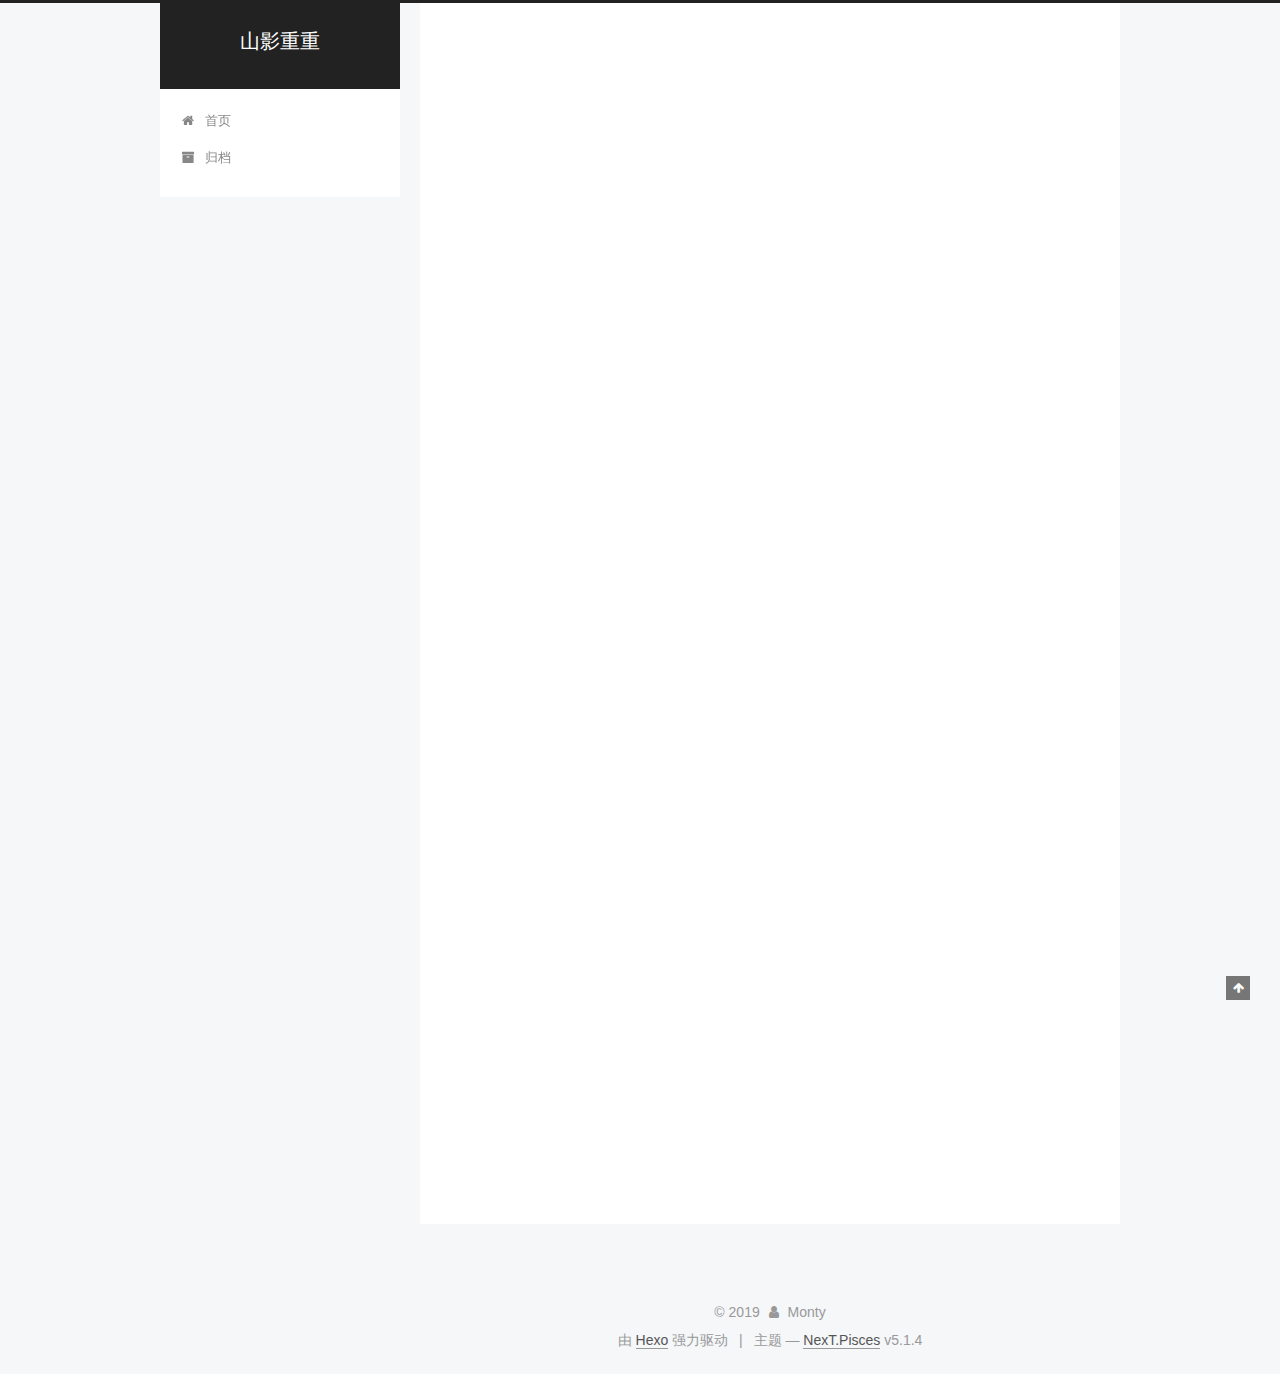
<file: index.html>
<!DOCTYPE html>



  


<html class="theme-next pisces use-motion" lang="zh-Hans">
<head>
  <meta charset="UTF-8"/>
<meta http-equiv="X-UA-Compatible" content="IE=edge" />
<meta name="viewport" content="width=device-width, initial-scale=1, maximum-scale=1"/>
<meta name="theme-color" content="#222">









<meta http-equiv="Cache-Control" content="no-transform" />
<meta http-equiv="Cache-Control" content="no-siteapp" />
















  
  
  <link href="/lib/fancybox/source/jquery.fancybox.css?v=2.1.5" rel="stylesheet" type="text/css" />







<link href="/lib/font-awesome/css/font-awesome.min.css?v=4.6.2" rel="stylesheet" type="text/css" />

<link href="/css/main.css?v=5.1.4" rel="stylesheet" type="text/css" />


  <link rel="apple-touch-icon" sizes="180x180" href="/images/apple-touch-icon-next.png?v=5.1.4">


  <link rel="icon" type="image/png" sizes="32x32" href="/images/favicon-32x32-next.png?v=5.1.4">


  <link rel="icon" type="image/png" sizes="16x16" href="/images/favicon-16x16-next.png?v=5.1.4">


  <link rel="mask-icon" href="/images/logo.svg?v=5.1.4" color="#222">





  <meta name="keywords" content="Hexo, NexT" />










<meta property="og:type" content="website">
<meta property="og:title" content="山影重重">
<meta property="og:url" content="http:&#x2F;&#x2F;yoursite.com&#x2F;index.html">
<meta property="og:site_name" content="山影重重">
<meta property="og:locale" content="zh-Hans">
<meta name="twitter:card" content="summary">



<script type="text/javascript" id="hexo.configurations">
  var NexT = window.NexT || {};
  var CONFIG = {
    root: '/',
    scheme: 'Pisces',
    version: '5.1.4',
    sidebar: {"position":"left","display":"post","offset":12,"b2t":false,"scrollpercent":false,"onmobile":false},
    fancybox: true,
    tabs: true,
    motion: {"enable":true,"async":false,"transition":{"post_block":"fadeIn","post_header":"slideDownIn","post_body":"slideDownIn","coll_header":"slideLeftIn","sidebar":"slideUpIn"}},
    duoshuo: {
      userId: '0',
      author: '博主'
    },
    algolia: {
      applicationID: '',
      apiKey: '',
      indexName: '',
      hits: {"per_page":10},
      labels: {"input_placeholder":"Search for Posts","hits_empty":"We didn't find any results for the search: ${query}","hits_stats":"${hits} results found in ${time} ms"}
    }
  };
</script>



  <link rel="canonical" href="http://yoursite.com/"/>





  <title>山影重重</title>
  








</head>

<body itemscope itemtype="http://schema.org/WebPage" lang="zh-Hans">

  
  
    
  

  <div class="container sidebar-position-left 
  page-home">
    <div class="headband"></div>

    <header id="header" class="header" itemscope itemtype="http://schema.org/WPHeader">
      <div class="header-inner"><div class="site-brand-wrapper">
  <div class="site-meta ">
    

    <div class="custom-logo-site-title">
      <a href="/"  class="brand" rel="start">
        <span class="logo-line-before"><i></i></span>
        <span class="site-title">山影重重</span>
        <span class="logo-line-after"><i></i></span>
      </a>
    </div>
      
        <p class="site-subtitle"></p>
      
  </div>

  <div class="site-nav-toggle">
    <button>
      <span class="btn-bar"></span>
      <span class="btn-bar"></span>
      <span class="btn-bar"></span>
    </button>
  </div>
</div>

<nav class="site-nav">
  

  
    <ul id="menu" class="menu">
      
        
        <li class="menu-item menu-item-home">
          <a href="/%20" rel="section">
            
              <i class="menu-item-icon fa fa-fw fa-home"></i> <br />
            
            首页
          </a>
        </li>
      
        
        <li class="menu-item menu-item-archives">
          <a href="/archives/%20" rel="section">
            
              <i class="menu-item-icon fa fa-fw fa-archive"></i> <br />
            
            归档
          </a>
        </li>
      

      
    </ul>
  

  
</nav>



 </div>
    </header>

    <main id="main" class="main">
      <div class="main-inner">
        <div class="content-wrap">
          <div id="content" class="content">
            
  <section id="posts" class="posts-expand">
    
      

  

  
  
  

  <article class="post post-type-normal" itemscope itemtype="http://schema.org/Article">
  
  
  
  <div class="post-block">
    <link itemprop="mainEntityOfPage" href="http://yoursite.com/2019/10/31/elk/">

    <span hidden itemprop="author" itemscope itemtype="http://schema.org/Person">
      <meta itemprop="name" content="Monty">
      <meta itemprop="description" content="">
      <meta itemprop="image" content="/images/avatar.gif">
    </span>

    <span hidden itemprop="publisher" itemscope itemtype="http://schema.org/Organization">
      <meta itemprop="name" content="山影重重">
    </span>

    
      <header class="post-header">

        
        
          <h1 class="post-title" itemprop="name headline">
                
                <a class="post-title-link" href="/2019/10/31/elk/" itemprop="url">为什么选择ELK?</a></h1>
        

        <div class="post-meta">
          <span class="post-time">
            
              <span class="post-meta-item-icon">
                <i class="fa fa-calendar-o"></i>
              </span>
              
                <span class="post-meta-item-text">发表于</span>
              
              <time title="创建于" itemprop="dateCreated datePublished" datetime="2019-10-31T23:30:15+08:00">
                2019-10-31
              </time>
            

            

            
          </span>

          

          
            
          

          
          

          

          

          

        </div>
      </header>
    

    
    
    
    <div class="post-body" itemprop="articleBody">

      
      

      
        
          
            <h3 id="背景"><a href="#背景" class="headerlink" title="背景"></a>背景</h3><h3 id="elk部署的简单介绍"><a href="#elk部署的简单介绍" class="headerlink" title="elk部署的简单介绍"></a>elk部署的简单介绍</h3><h3 id="elk的优点"><a href="#elk的优点" class="headerlink" title="elk的优点"></a>elk的优点</h3><h3 id="elk与其他解决方案的对比"><a href="#elk与其他解决方案的对比" class="headerlink" title="elk与其他解决方案的对比"></a>elk与其他解决方案的对比</h3>
          
        
      
    </div>
    
    
    

    

    

    

    <footer class="post-footer">
      

      

      

      
      
        <div class="post-eof"></div>
      
    </footer>
  </div>
  
  
  
  </article>


    
      

  

  
  
  

  <article class="post post-type-normal" itemscope itemtype="http://schema.org/Article">
  
  
  
  <div class="post-block">
    <link itemprop="mainEntityOfPage" href="http://yoursite.com/2019/10/31/20191021/">

    <span hidden itemprop="author" itemscope itemtype="http://schema.org/Person">
      <meta itemprop="name" content="Monty">
      <meta itemprop="description" content="">
      <meta itemprop="image" content="/images/avatar.gif">
    </span>

    <span hidden itemprop="publisher" itemscope itemtype="http://schema.org/Organization">
      <meta itemprop="name" content="山影重重">
    </span>

    
      <header class="post-header">

        
        
          <h1 class="post-title" itemprop="name headline">
                
                <a class="post-title-link" href="/2019/10/31/20191021/" itemprop="url">深圳的一个夜晚</a></h1>
        

        <div class="post-meta">
          <span class="post-time">
            
              <span class="post-meta-item-icon">
                <i class="fa fa-calendar-o"></i>
              </span>
              
                <span class="post-meta-item-text">发表于</span>
              
              <time title="创建于" itemprop="dateCreated datePublished" datetime="2019-10-31T20:22:01+08:00">
                2019-10-31
              </time>
            

            

            
          </span>

          

          
            
          

          
          

          

          

          

        </div>
      </header>
    

    
    
    
    <div class="post-body" itemprop="articleBody">

      
      

      
        
          
            <p style="text-indent:2em">2019年10月的最后一天。20多平的小房间，轰鸣的洗衣机，有点凌乱的桌面。屋外夜幕浓浓，对面的公寓楼没有一点灯火。</p>
<p style="text-indent:2em">今天被告知涨了点工资，虽然不多，但还好有吧。很羡慕身边的很多同事，有房子有车子，有漂亮的女朋友，但最羡慕的还是他们探究技术的劲头。而我自己沉迷于手机快餐娱乐，不想不出门交新朋友，没有心思赚更多钱，没有动力深入学习专业知识。忘记自己能集中注意力钻研某个东西是什么时候了。年初还给自己的关键词是改变。</p>
<p style="text-indent:2em">家里的情况不算好，父母在老去，健康状况也不算好，职场不算顺利，心头也经常萦绕着压力和迷茫，我也没啥资本可以佛系过日子的。加油吧小M，为了可以让自己和家人过上有保障的日子，可以选择自己想要的生活。</p>
<p style="text-indent:2em">洗衣机的声音戛然而止，空余水管的滴水声，晾晾衣服，收拾收拾心情，VPN吧。</p>
<blockquote><p>可惜中国太难改变了,即使搬动一张桌子,改装一个火炉,几乎也要血;而且即使有了血,也未必一定能搬动,能改装。</p>
<footer><strong>鲁迅</strong><cite>坟</cite></footer></blockquote>

<p><strong>你愿意流血做出一些改变么</strong></p>

          
        
      
    </div>
    
    
    

    

    

    

    <footer class="post-footer">
      

      

      

      
      
        <div class="post-eof"></div>
      
    </footer>
  </div>
  
  
  
  </article>


    
  </section>

  


          </div>
          


          

        </div>
        
          
  
  <div class="sidebar-toggle">
    <div class="sidebar-toggle-line-wrap">
      <span class="sidebar-toggle-line sidebar-toggle-line-first"></span>
      <span class="sidebar-toggle-line sidebar-toggle-line-middle"></span>
      <span class="sidebar-toggle-line sidebar-toggle-line-last"></span>
    </div>
  </div>

  <aside id="sidebar" class="sidebar">
    
    <div class="sidebar-inner">

      

      

      <section class="site-overview-wrap sidebar-panel sidebar-panel-active">
        <div class="site-overview">
          <div class="site-author motion-element" itemprop="author" itemscope itemtype="http://schema.org/Person">
            
              <p class="site-author-name" itemprop="name">Monty</p>
              <p class="site-description motion-element" itemprop="description"></p>
          </div>

          <nav class="site-state motion-element">

            
              <div class="site-state-item site-state-posts">
              
                <a href="/archives/%20%7C%7C%20archive">
              
                  <span class="site-state-item-count">2</span>
                  <span class="site-state-item-name">日志</span>
                </a>
              </div>
            

            

            
              
              
              <div class="site-state-item site-state-tags">
                
                  <span class="site-state-item-count">2</span>
                  <span class="site-state-item-name">标签</span>
                
              </div>
            

          </nav>

          

          

          
          

          
          

          

        </div>
      </section>

      

      

    </div>
  </aside>


        
      </div>
    </main>

    <footer id="footer" class="footer">
      <div class="footer-inner">
        <div class="copyright">&copy; <span itemprop="copyrightYear">2019</span>
  <span class="with-love">
    <i class="fa fa-user"></i>
  </span>
  <span class="author" itemprop="copyrightHolder">Monty</span>

  
</div>


  <div class="powered-by">由 <a class="theme-link" target="_blank" href="https://hexo.io">Hexo</a> 强力驱动</div>



  <span class="post-meta-divider">|</span>



  <div class="theme-info">主题 &mdash; <a class="theme-link" target="_blank" href="https://github.com/iissnan/hexo-theme-next">NexT.Pisces</a> v5.1.4</div>




        







        
      </div>
    </footer>

    
      <div class="back-to-top">
        <i class="fa fa-arrow-up"></i>
        
      </div>
    

    

  </div>

  

<script type="text/javascript">
  if (Object.prototype.toString.call(window.Promise) !== '[object Function]') {
    window.Promise = null;
  }
</script>









  












  
  
    <script type="text/javascript" src="/lib/jquery/index.js?v=2.1.3"></script>
  

  
  
    <script type="text/javascript" src="/lib/fastclick/lib/fastclick.min.js?v=1.0.6"></script>
  

  
  
    <script type="text/javascript" src="/lib/jquery_lazyload/jquery.lazyload.js?v=1.9.7"></script>
  

  
  
    <script type="text/javascript" src="/lib/velocity/velocity.min.js?v=1.2.1"></script>
  

  
  
    <script type="text/javascript" src="/lib/velocity/velocity.ui.min.js?v=1.2.1"></script>
  

  
  
    <script type="text/javascript" src="/lib/fancybox/source/jquery.fancybox.pack.js?v=2.1.5"></script>
  


  


  <script type="text/javascript" src="/js/src/utils.js?v=5.1.4"></script>

  <script type="text/javascript" src="/js/src/motion.js?v=5.1.4"></script>



  
  


  <script type="text/javascript" src="/js/src/affix.js?v=5.1.4"></script>

  <script type="text/javascript" src="/js/src/schemes/pisces.js?v=5.1.4"></script>



  

  


  <script type="text/javascript" src="/js/src/bootstrap.js?v=5.1.4"></script>



  


  




	





  





  












  





  

  

  

  
  

  

  

  

</body>
</html>
</file>
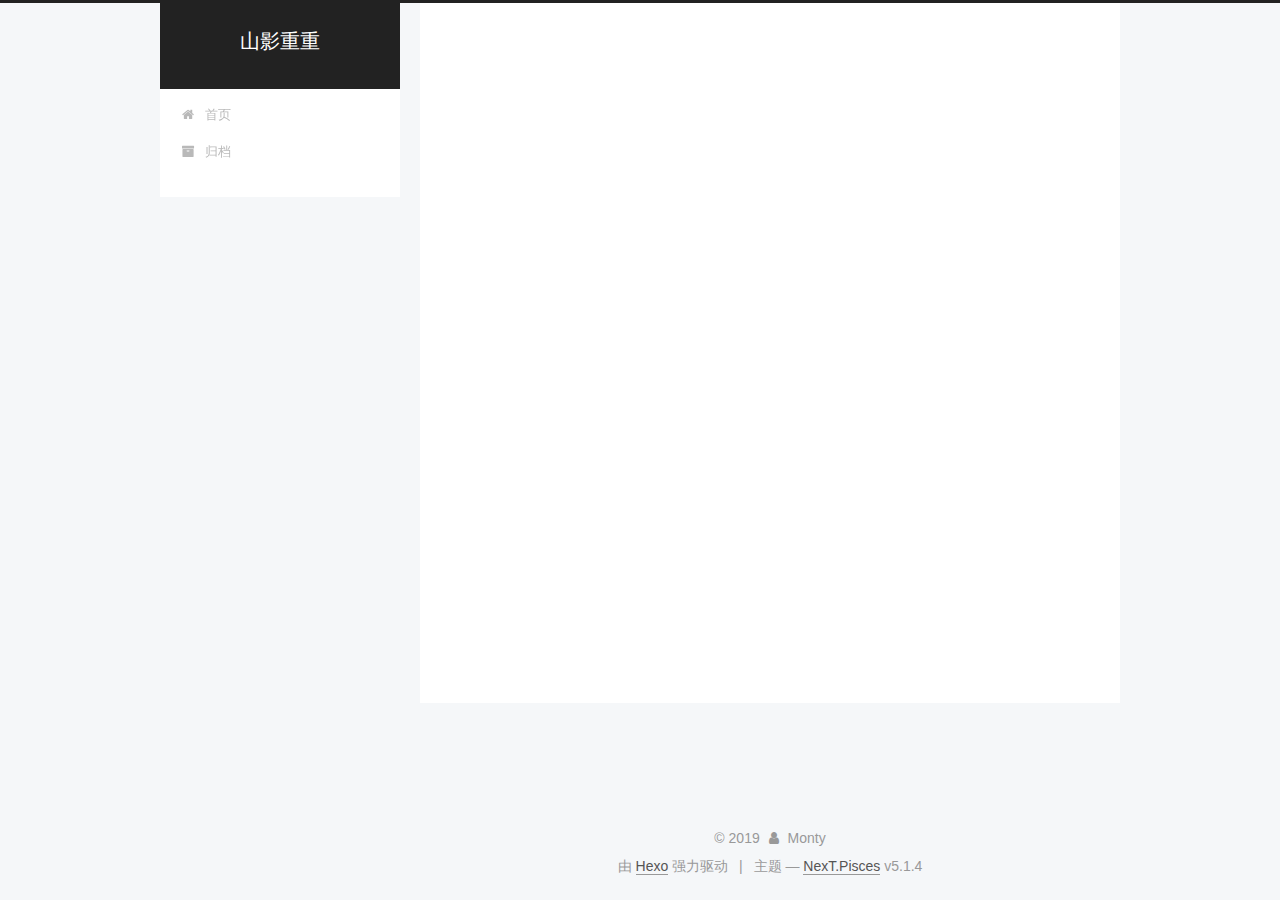
<file: archives/index.html>
<!DOCTYPE html>



  


<html class="theme-next pisces use-motion" lang="zh-Hans">
<head>
  <meta charset="UTF-8"/>
<meta http-equiv="X-UA-Compatible" content="IE=edge" />
<meta name="viewport" content="width=device-width, initial-scale=1, maximum-scale=1"/>
<meta name="theme-color" content="#222">









<meta http-equiv="Cache-Control" content="no-transform" />
<meta http-equiv="Cache-Control" content="no-siteapp" />
















  
  
  <link href="/lib/fancybox/source/jquery.fancybox.css?v=2.1.5" rel="stylesheet" type="text/css" />







<link href="/lib/font-awesome/css/font-awesome.min.css?v=4.6.2" rel="stylesheet" type="text/css" />

<link href="/css/main.css?v=5.1.4" rel="stylesheet" type="text/css" />


  <link rel="apple-touch-icon" sizes="180x180" href="/images/apple-touch-icon-next.png?v=5.1.4">


  <link rel="icon" type="image/png" sizes="32x32" href="/images/favicon-32x32-next.png?v=5.1.4">


  <link rel="icon" type="image/png" sizes="16x16" href="/images/favicon-16x16-next.png?v=5.1.4">


  <link rel="mask-icon" href="/images/logo.svg?v=5.1.4" color="#222">





  <meta name="keywords" content="Hexo, NexT" />










<meta property="og:type" content="website">
<meta property="og:title" content="山影重重">
<meta property="og:url" content="http:&#x2F;&#x2F;yoursite.com&#x2F;archives&#x2F;index.html">
<meta property="og:site_name" content="山影重重">
<meta property="og:locale" content="zh-Hans">
<meta name="twitter:card" content="summary">



<script type="text/javascript" id="hexo.configurations">
  var NexT = window.NexT || {};
  var CONFIG = {
    root: '/',
    scheme: 'Pisces',
    version: '5.1.4',
    sidebar: {"position":"left","display":"post","offset":12,"b2t":false,"scrollpercent":false,"onmobile":false},
    fancybox: true,
    tabs: true,
    motion: {"enable":true,"async":false,"transition":{"post_block":"fadeIn","post_header":"slideDownIn","post_body":"slideDownIn","coll_header":"slideLeftIn","sidebar":"slideUpIn"}},
    duoshuo: {
      userId: '0',
      author: '博主'
    },
    algolia: {
      applicationID: '',
      apiKey: '',
      indexName: '',
      hits: {"per_page":10},
      labels: {"input_placeholder":"Search for Posts","hits_empty":"We didn't find any results for the search: ${query}","hits_stats":"${hits} results found in ${time} ms"}
    }
  };
</script>



  <link rel="canonical" href="http://yoursite.com/archives/"/>





  <title>归档 | 山影重重</title>
  








</head>

<body itemscope itemtype="http://schema.org/WebPage" lang="zh-Hans">

  
  
    
  

  <div class="container sidebar-position-left page-archive">
    <div class="headband"></div>

    <header id="header" class="header" itemscope itemtype="http://schema.org/WPHeader">
      <div class="header-inner"><div class="site-brand-wrapper">
  <div class="site-meta ">
    

    <div class="custom-logo-site-title">
      <a href="/"  class="brand" rel="start">
        <span class="logo-line-before"><i></i></span>
        <span class="site-title">山影重重</span>
        <span class="logo-line-after"><i></i></span>
      </a>
    </div>
      
        <p class="site-subtitle"></p>
      
  </div>

  <div class="site-nav-toggle">
    <button>
      <span class="btn-bar"></span>
      <span class="btn-bar"></span>
      <span class="btn-bar"></span>
    </button>
  </div>
</div>

<nav class="site-nav">
  

  
    <ul id="menu" class="menu">
      
        
        <li class="menu-item menu-item-home">
          <a href="/%20" rel="section">
            
              <i class="menu-item-icon fa fa-fw fa-home"></i> <br />
            
            首页
          </a>
        </li>
      
        
        <li class="menu-item menu-item-archives">
          <a href="/archives/%20" rel="section">
            
              <i class="menu-item-icon fa fa-fw fa-archive"></i> <br />
            
            归档
          </a>
        </li>
      

      
    </ul>
  

  
</nav>



 </div>
    </header>

    <main id="main" class="main">
      <div class="main-inner">
        <div class="content-wrap">
          <div id="content" class="content">
            

  
  
  
  <div class="post-block archive">
    <div id="posts" class="posts-collapse">
      <span class="archive-move-on"></span>

      <span class="archive-page-counter">
        
        
        
          
        
        嗯..! 目前共计 2 篇日志。 继续努力。
      </span>

      

        
        
        

        
          
          <div class="collection-title">
            <h1 class="archive-year" id="archive-year-2019">2019</h1>
          </div>
        
        

        

  <article class="post post-type-normal" itemscope itemtype="http://schema.org/Article">
    <header class="post-header">

      <h2 class="post-title">
        
            <a class="post-title-link" href="/2019/10/31/elk/" itemprop="url">
              
                <span itemprop="name">为什么选择ELK?</span>
              
            </a>
        
      </h2>

      <div class="post-meta">
        <time class="post-time" itemprop="dateCreated"
              datetime="2019-10-31T23:30:15+08:00"
              content="2019-10-31" >
          10-31
        </time>
      </div>

    </header>
  </article>



      

        
        
        

        
        

        

  <article class="post post-type-normal" itemscope itemtype="http://schema.org/Article">
    <header class="post-header">

      <h2 class="post-title">
        
            <a class="post-title-link" href="/2019/10/31/20191021/" itemprop="url">
              
                <span itemprop="name">深圳的一个夜晚</span>
              
            </a>
        
      </h2>

      <div class="post-meta">
        <time class="post-time" itemprop="dateCreated"
              datetime="2019-10-31T20:22:01+08:00"
              content="2019-10-31" >
          10-31
        </time>
      </div>

    </header>
  </article>



      

    </div>
  </div>
  
  
  

  



          </div>
          


          

        </div>
        
          
  
  <div class="sidebar-toggle">
    <div class="sidebar-toggle-line-wrap">
      <span class="sidebar-toggle-line sidebar-toggle-line-first"></span>
      <span class="sidebar-toggle-line sidebar-toggle-line-middle"></span>
      <span class="sidebar-toggle-line sidebar-toggle-line-last"></span>
    </div>
  </div>

  <aside id="sidebar" class="sidebar">
    
    <div class="sidebar-inner">

      

      

      <section class="site-overview-wrap sidebar-panel sidebar-panel-active">
        <div class="site-overview">
          <div class="site-author motion-element" itemprop="author" itemscope itemtype="http://schema.org/Person">
            
              <p class="site-author-name" itemprop="name">Monty</p>
              <p class="site-description motion-element" itemprop="description"></p>
          </div>

          <nav class="site-state motion-element">

            
              <div class="site-state-item site-state-posts">
              
                <a href="/archives/%20%7C%7C%20archive">
              
                  <span class="site-state-item-count">2</span>
                  <span class="site-state-item-name">日志</span>
                </a>
              </div>
            

            

            
              
              
              <div class="site-state-item site-state-tags">
                
                  <span class="site-state-item-count">2</span>
                  <span class="site-state-item-name">标签</span>
                
              </div>
            

          </nav>

          

          

          
          

          
          

          

        </div>
      </section>

      

      

    </div>
  </aside>


        
      </div>
    </main>

    <footer id="footer" class="footer">
      <div class="footer-inner">
        <div class="copyright">&copy; <span itemprop="copyrightYear">2019</span>
  <span class="with-love">
    <i class="fa fa-user"></i>
  </span>
  <span class="author" itemprop="copyrightHolder">Monty</span>

  
</div>


  <div class="powered-by">由 <a class="theme-link" target="_blank" href="https://hexo.io">Hexo</a> 强力驱动</div>



  <span class="post-meta-divider">|</span>



  <div class="theme-info">主题 &mdash; <a class="theme-link" target="_blank" href="https://github.com/iissnan/hexo-theme-next">NexT.Pisces</a> v5.1.4</div>




        







        
      </div>
    </footer>

    
      <div class="back-to-top">
        <i class="fa fa-arrow-up"></i>
        
      </div>
    

    

  </div>

  

<script type="text/javascript">
  if (Object.prototype.toString.call(window.Promise) !== '[object Function]') {
    window.Promise = null;
  }
</script>









  












  
  
    <script type="text/javascript" src="/lib/jquery/index.js?v=2.1.3"></script>
  

  
  
    <script type="text/javascript" src="/lib/fastclick/lib/fastclick.min.js?v=1.0.6"></script>
  

  
  
    <script type="text/javascript" src="/lib/jquery_lazyload/jquery.lazyload.js?v=1.9.7"></script>
  

  
  
    <script type="text/javascript" src="/lib/velocity/velocity.min.js?v=1.2.1"></script>
  

  
  
    <script type="text/javascript" src="/lib/velocity/velocity.ui.min.js?v=1.2.1"></script>
  

  
  
    <script type="text/javascript" src="/lib/fancybox/source/jquery.fancybox.pack.js?v=2.1.5"></script>
  


  


  <script type="text/javascript" src="/js/src/utils.js?v=5.1.4"></script>

  <script type="text/javascript" src="/js/src/motion.js?v=5.1.4"></script>



  
  


  <script type="text/javascript" src="/js/src/affix.js?v=5.1.4"></script>

  <script type="text/javascript" src="/js/src/schemes/pisces.js?v=5.1.4"></script>



  

  


  <script type="text/javascript" src="/js/src/bootstrap.js?v=5.1.4"></script>



  


  




	





  





  












  





  

  

  

  
  

  

  

  

</body>
</html>
</file>
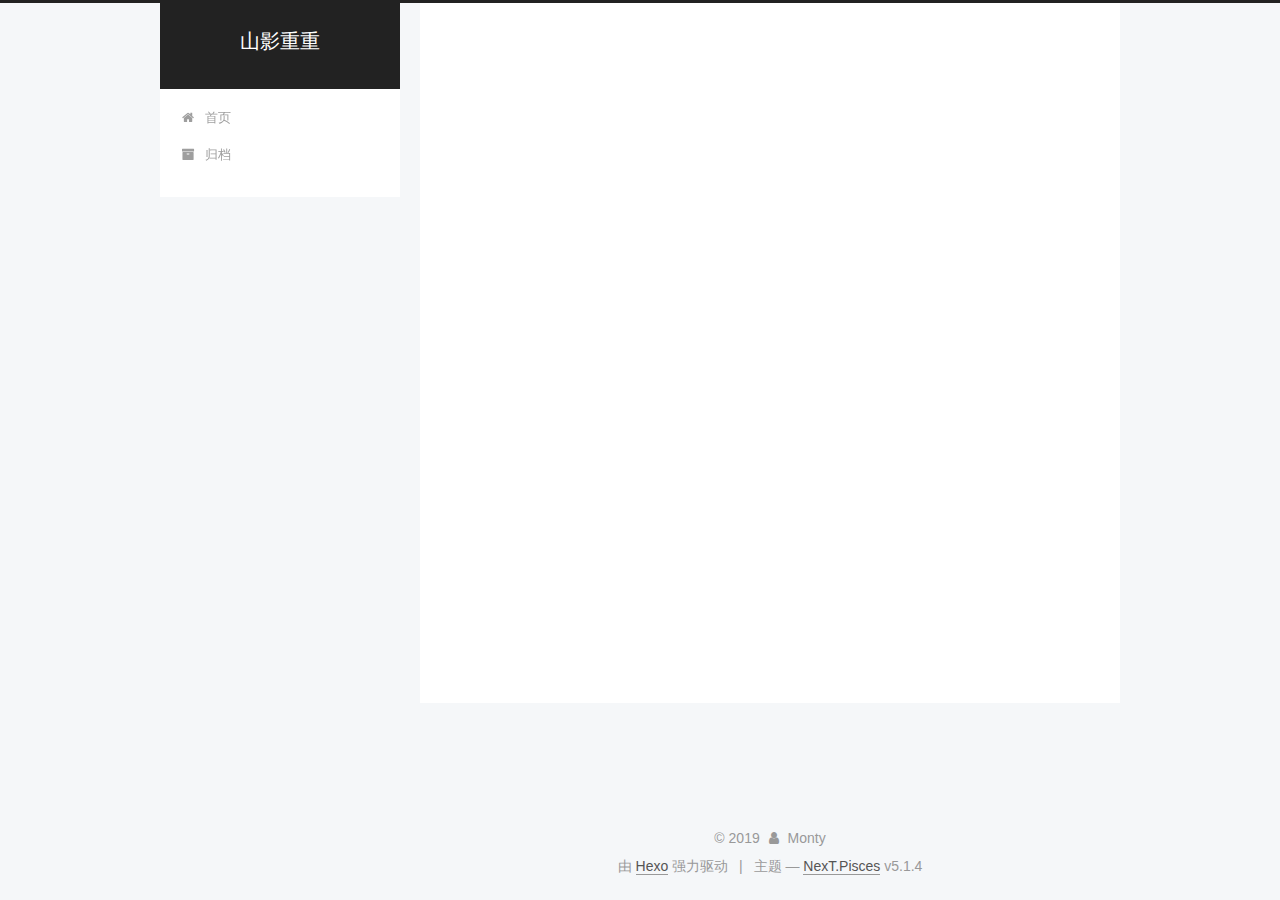
<file: archives/2019/index.html>
<!DOCTYPE html>



  


<html class="theme-next pisces use-motion" lang="zh-Hans">
<head>
  <meta charset="UTF-8"/>
<meta http-equiv="X-UA-Compatible" content="IE=edge" />
<meta name="viewport" content="width=device-width, initial-scale=1, maximum-scale=1"/>
<meta name="theme-color" content="#222">









<meta http-equiv="Cache-Control" content="no-transform" />
<meta http-equiv="Cache-Control" content="no-siteapp" />
















  
  
  <link href="/lib/fancybox/source/jquery.fancybox.css?v=2.1.5" rel="stylesheet" type="text/css" />







<link href="/lib/font-awesome/css/font-awesome.min.css?v=4.6.2" rel="stylesheet" type="text/css" />

<link href="/css/main.css?v=5.1.4" rel="stylesheet" type="text/css" />


  <link rel="apple-touch-icon" sizes="180x180" href="/images/apple-touch-icon-next.png?v=5.1.4">


  <link rel="icon" type="image/png" sizes="32x32" href="/images/favicon-32x32-next.png?v=5.1.4">


  <link rel="icon" type="image/png" sizes="16x16" href="/images/favicon-16x16-next.png?v=5.1.4">


  <link rel="mask-icon" href="/images/logo.svg?v=5.1.4" color="#222">





  <meta name="keywords" content="Hexo, NexT" />










<meta property="og:type" content="website">
<meta property="og:title" content="山影重重">
<meta property="og:url" content="http:&#x2F;&#x2F;yoursite.com&#x2F;archives&#x2F;2019&#x2F;index.html">
<meta property="og:site_name" content="山影重重">
<meta property="og:locale" content="zh-Hans">
<meta name="twitter:card" content="summary">



<script type="text/javascript" id="hexo.configurations">
  var NexT = window.NexT || {};
  var CONFIG = {
    root: '/',
    scheme: 'Pisces',
    version: '5.1.4',
    sidebar: {"position":"left","display":"post","offset":12,"b2t":false,"scrollpercent":false,"onmobile":false},
    fancybox: true,
    tabs: true,
    motion: {"enable":true,"async":false,"transition":{"post_block":"fadeIn","post_header":"slideDownIn","post_body":"slideDownIn","coll_header":"slideLeftIn","sidebar":"slideUpIn"}},
    duoshuo: {
      userId: '0',
      author: '博主'
    },
    algolia: {
      applicationID: '',
      apiKey: '',
      indexName: '',
      hits: {"per_page":10},
      labels: {"input_placeholder":"Search for Posts","hits_empty":"We didn't find any results for the search: ${query}","hits_stats":"${hits} results found in ${time} ms"}
    }
  };
</script>



  <link rel="canonical" href="http://yoursite.com/archives/2019/"/>





  <title>归档 | 山影重重</title>
  








</head>

<body itemscope itemtype="http://schema.org/WebPage" lang="zh-Hans">

  
  
    
  

  <div class="container sidebar-position-left page-archive">
    <div class="headband"></div>

    <header id="header" class="header" itemscope itemtype="http://schema.org/WPHeader">
      <div class="header-inner"><div class="site-brand-wrapper">
  <div class="site-meta ">
    

    <div class="custom-logo-site-title">
      <a href="/"  class="brand" rel="start">
        <span class="logo-line-before"><i></i></span>
        <span class="site-title">山影重重</span>
        <span class="logo-line-after"><i></i></span>
      </a>
    </div>
      
        <p class="site-subtitle"></p>
      
  </div>

  <div class="site-nav-toggle">
    <button>
      <span class="btn-bar"></span>
      <span class="btn-bar"></span>
      <span class="btn-bar"></span>
    </button>
  </div>
</div>

<nav class="site-nav">
  

  
    <ul id="menu" class="menu">
      
        
        <li class="menu-item menu-item-home">
          <a href="/%20" rel="section">
            
              <i class="menu-item-icon fa fa-fw fa-home"></i> <br />
            
            首页
          </a>
        </li>
      
        
        <li class="menu-item menu-item-archives">
          <a href="/archives/%20" rel="section">
            
              <i class="menu-item-icon fa fa-fw fa-archive"></i> <br />
            
            归档
          </a>
        </li>
      

      
    </ul>
  

  
</nav>



 </div>
    </header>

    <main id="main" class="main">
      <div class="main-inner">
        <div class="content-wrap">
          <div id="content" class="content">
            

  
  
  
  <div class="post-block archive">
    <div id="posts" class="posts-collapse">
      <span class="archive-move-on"></span>

      <span class="archive-page-counter">
        
        
        
          
        
        嗯..! 目前共计 2 篇日志。 继续努力。
      </span>

      

        
        
        

        
          
          <div class="collection-title">
            <h1 class="archive-year" id="archive-year-2019">2019</h1>
          </div>
        
        

        

  <article class="post post-type-normal" itemscope itemtype="http://schema.org/Article">
    <header class="post-header">

      <h2 class="post-title">
        
            <a class="post-title-link" href="/2019/10/31/elk/" itemprop="url">
              
                <span itemprop="name">为什么选择ELK?</span>
              
            </a>
        
      </h2>

      <div class="post-meta">
        <time class="post-time" itemprop="dateCreated"
              datetime="2019-10-31T23:30:15+08:00"
              content="2019-10-31" >
          10-31
        </time>
      </div>

    </header>
  </article>



      

        
        
        

        
        

        

  <article class="post post-type-normal" itemscope itemtype="http://schema.org/Article">
    <header class="post-header">

      <h2 class="post-title">
        
            <a class="post-title-link" href="/2019/10/31/20191021/" itemprop="url">
              
                <span itemprop="name">深圳的一个夜晚</span>
              
            </a>
        
      </h2>

      <div class="post-meta">
        <time class="post-time" itemprop="dateCreated"
              datetime="2019-10-31T20:22:01+08:00"
              content="2019-10-31" >
          10-31
        </time>
      </div>

    </header>
  </article>



      

    </div>
  </div>
  
  
  

  



          </div>
          


          

        </div>
        
          
  
  <div class="sidebar-toggle">
    <div class="sidebar-toggle-line-wrap">
      <span class="sidebar-toggle-line sidebar-toggle-line-first"></span>
      <span class="sidebar-toggle-line sidebar-toggle-line-middle"></span>
      <span class="sidebar-toggle-line sidebar-toggle-line-last"></span>
    </div>
  </div>

  <aside id="sidebar" class="sidebar">
    
    <div class="sidebar-inner">

      

      

      <section class="site-overview-wrap sidebar-panel sidebar-panel-active">
        <div class="site-overview">
          <div class="site-author motion-element" itemprop="author" itemscope itemtype="http://schema.org/Person">
            
              <p class="site-author-name" itemprop="name">Monty</p>
              <p class="site-description motion-element" itemprop="description"></p>
          </div>

          <nav class="site-state motion-element">

            
              <div class="site-state-item site-state-posts">
              
                <a href="/archives/%20%7C%7C%20archive">
              
                  <span class="site-state-item-count">2</span>
                  <span class="site-state-item-name">日志</span>
                </a>
              </div>
            

            

            
              
              
              <div class="site-state-item site-state-tags">
                
                  <span class="site-state-item-count">2</span>
                  <span class="site-state-item-name">标签</span>
                
              </div>
            

          </nav>

          

          

          
          

          
          

          

        </div>
      </section>

      

      

    </div>
  </aside>


        
      </div>
    </main>

    <footer id="footer" class="footer">
      <div class="footer-inner">
        <div class="copyright">&copy; <span itemprop="copyrightYear">2019</span>
  <span class="with-love">
    <i class="fa fa-user"></i>
  </span>
  <span class="author" itemprop="copyrightHolder">Monty</span>

  
</div>


  <div class="powered-by">由 <a class="theme-link" target="_blank" href="https://hexo.io">Hexo</a> 强力驱动</div>



  <span class="post-meta-divider">|</span>



  <div class="theme-info">主题 &mdash; <a class="theme-link" target="_blank" href="https://github.com/iissnan/hexo-theme-next">NexT.Pisces</a> v5.1.4</div>




        







        
      </div>
    </footer>

    
      <div class="back-to-top">
        <i class="fa fa-arrow-up"></i>
        
      </div>
    

    

  </div>

  

<script type="text/javascript">
  if (Object.prototype.toString.call(window.Promise) !== '[object Function]') {
    window.Promise = null;
  }
</script>









  












  
  
    <script type="text/javascript" src="/lib/jquery/index.js?v=2.1.3"></script>
  

  
  
    <script type="text/javascript" src="/lib/fastclick/lib/fastclick.min.js?v=1.0.6"></script>
  

  
  
    <script type="text/javascript" src="/lib/jquery_lazyload/jquery.lazyload.js?v=1.9.7"></script>
  

  
  
    <script type="text/javascript" src="/lib/velocity/velocity.min.js?v=1.2.1"></script>
  

  
  
    <script type="text/javascript" src="/lib/velocity/velocity.ui.min.js?v=1.2.1"></script>
  

  
  
    <script type="text/javascript" src="/lib/fancybox/source/jquery.fancybox.pack.js?v=2.1.5"></script>
  


  


  <script type="text/javascript" src="/js/src/utils.js?v=5.1.4"></script>

  <script type="text/javascript" src="/js/src/motion.js?v=5.1.4"></script>



  
  


  <script type="text/javascript" src="/js/src/affix.js?v=5.1.4"></script>

  <script type="text/javascript" src="/js/src/schemes/pisces.js?v=5.1.4"></script>



  

  


  <script type="text/javascript" src="/js/src/bootstrap.js?v=5.1.4"></script>



  


  




	





  





  












  





  

  

  

  
  

  

  

  

</body>
</html>
</file>
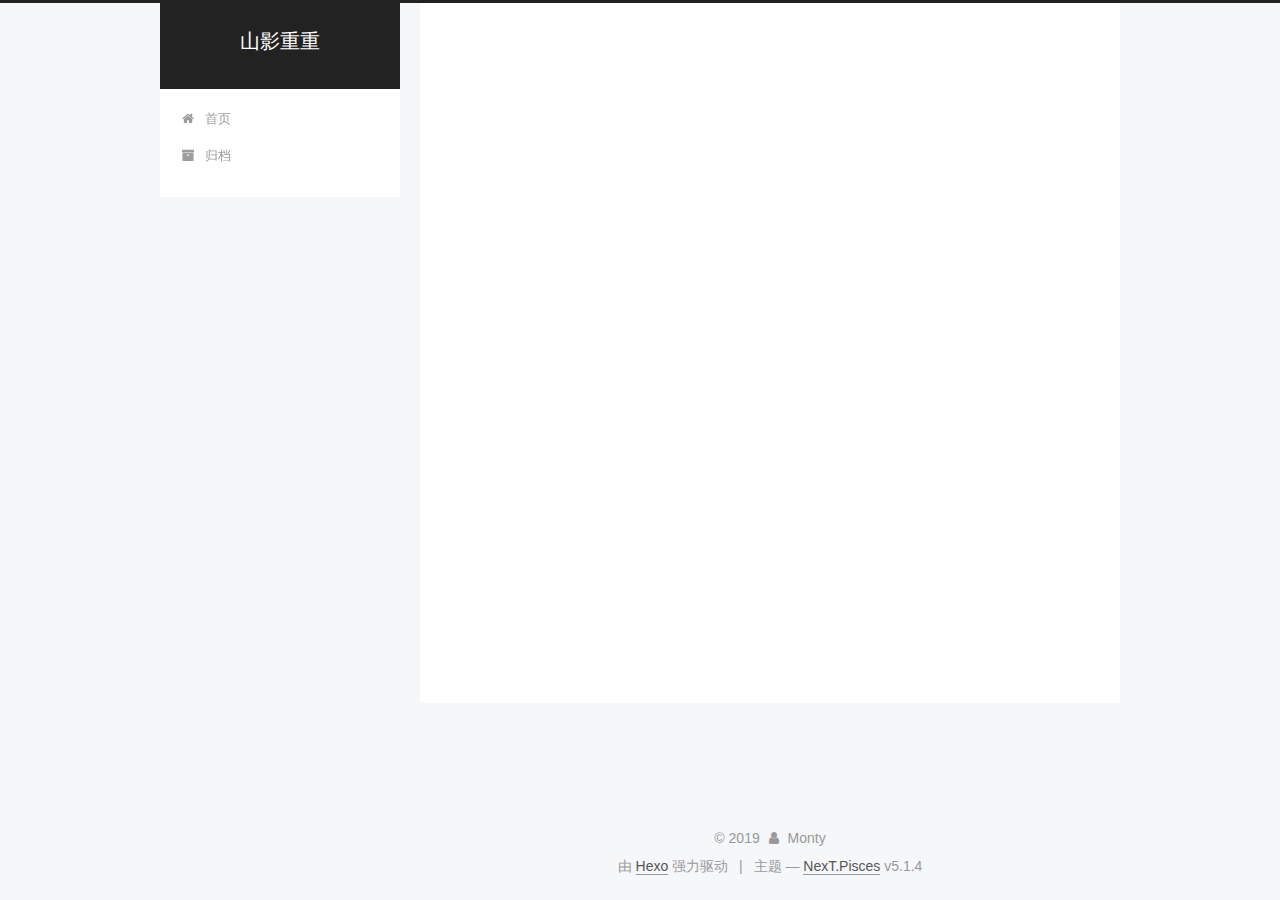
<file: tags/技术/index.html>
<!DOCTYPE html>



  


<html class="theme-next pisces use-motion" lang="zh-Hans">
<head>
  <meta charset="UTF-8"/>
<meta http-equiv="X-UA-Compatible" content="IE=edge" />
<meta name="viewport" content="width=device-width, initial-scale=1, maximum-scale=1"/>
<meta name="theme-color" content="#222">









<meta http-equiv="Cache-Control" content="no-transform" />
<meta http-equiv="Cache-Control" content="no-siteapp" />
















  
  
  <link href="/lib/fancybox/source/jquery.fancybox.css?v=2.1.5" rel="stylesheet" type="text/css" />







<link href="/lib/font-awesome/css/font-awesome.min.css?v=4.6.2" rel="stylesheet" type="text/css" />

<link href="/css/main.css?v=5.1.4" rel="stylesheet" type="text/css" />


  <link rel="apple-touch-icon" sizes="180x180" href="/images/apple-touch-icon-next.png?v=5.1.4">


  <link rel="icon" type="image/png" sizes="32x32" href="/images/favicon-32x32-next.png?v=5.1.4">


  <link rel="icon" type="image/png" sizes="16x16" href="/images/favicon-16x16-next.png?v=5.1.4">


  <link rel="mask-icon" href="/images/logo.svg?v=5.1.4" color="#222">





  <meta name="keywords" content="Hexo, NexT" />










<meta property="og:type" content="website">
<meta property="og:title" content="山影重重">
<meta property="og:url" content="http:&#x2F;&#x2F;yoursite.com&#x2F;tags&#x2F;%E6%8A%80%E6%9C%AF&#x2F;index.html">
<meta property="og:site_name" content="山影重重">
<meta property="og:locale" content="zh-Hans">
<meta name="twitter:card" content="summary">



<script type="text/javascript" id="hexo.configurations">
  var NexT = window.NexT || {};
  var CONFIG = {
    root: '/',
    scheme: 'Pisces',
    version: '5.1.4',
    sidebar: {"position":"left","display":"post","offset":12,"b2t":false,"scrollpercent":false,"onmobile":false},
    fancybox: true,
    tabs: true,
    motion: {"enable":true,"async":false,"transition":{"post_block":"fadeIn","post_header":"slideDownIn","post_body":"slideDownIn","coll_header":"slideLeftIn","sidebar":"slideUpIn"}},
    duoshuo: {
      userId: '0',
      author: '博主'
    },
    algolia: {
      applicationID: '',
      apiKey: '',
      indexName: '',
      hits: {"per_page":10},
      labels: {"input_placeholder":"Search for Posts","hits_empty":"We didn't find any results for the search: ${query}","hits_stats":"${hits} results found in ${time} ms"}
    }
  };
</script>



  <link rel="canonical" href="http://yoursite.com/tags/技术/"/>





  <title>标签: 技术 | 山影重重</title>
  








</head>

<body itemscope itemtype="http://schema.org/WebPage" lang="zh-Hans">

  
  
    
  

  <div class="container sidebar-position-left ">
    <div class="headband"></div>

    <header id="header" class="header" itemscope itemtype="http://schema.org/WPHeader">
      <div class="header-inner"><div class="site-brand-wrapper">
  <div class="site-meta ">
    

    <div class="custom-logo-site-title">
      <a href="/"  class="brand" rel="start">
        <span class="logo-line-before"><i></i></span>
        <span class="site-title">山影重重</span>
        <span class="logo-line-after"><i></i></span>
      </a>
    </div>
      
        <p class="site-subtitle"></p>
      
  </div>

  <div class="site-nav-toggle">
    <button>
      <span class="btn-bar"></span>
      <span class="btn-bar"></span>
      <span class="btn-bar"></span>
    </button>
  </div>
</div>

<nav class="site-nav">
  

  
    <ul id="menu" class="menu">
      
        
        <li class="menu-item menu-item-home">
          <a href="/%20" rel="section">
            
              <i class="menu-item-icon fa fa-fw fa-home"></i> <br />
            
            首页
          </a>
        </li>
      
        
        <li class="menu-item menu-item-archives">
          <a href="/archives/%20" rel="section">
            
              <i class="menu-item-icon fa fa-fw fa-archive"></i> <br />
            
            归档
          </a>
        </li>
      

      
    </ul>
  

  
</nav>



 </div>
    </header>

    <main id="main" class="main">
      <div class="main-inner">
        <div class="content-wrap">
          <div id="content" class="content">
            

  
  
  
  <div class="post-block tag">

    <div id="posts" class="posts-collapse">
      <div class="collection-title">
        <h1>技术<small>标签</small>
        </h1>
      </div>

      
        

  <article class="post post-type-normal" itemscope itemtype="http://schema.org/Article">
    <header class="post-header">

      <h2 class="post-title">
        
            <a class="post-title-link" href="/2019/10/31/elk/" itemprop="url">
              
                <span itemprop="name">为什么选择ELK?</span>
              
            </a>
        
      </h2>

      <div class="post-meta">
        <time class="post-time" itemprop="dateCreated"
              datetime="2019-10-31T23:30:15+08:00"
              content="2019-10-31" >
          10-31
        </time>
      </div>

    </header>
  </article>


      
    </div>

  </div>
  
  
  

  


          </div>
          


          

        </div>
        
          
  
  <div class="sidebar-toggle">
    <div class="sidebar-toggle-line-wrap">
      <span class="sidebar-toggle-line sidebar-toggle-line-first"></span>
      <span class="sidebar-toggle-line sidebar-toggle-line-middle"></span>
      <span class="sidebar-toggle-line sidebar-toggle-line-last"></span>
    </div>
  </div>

  <aside id="sidebar" class="sidebar">
    
    <div class="sidebar-inner">

      

      

      <section class="site-overview-wrap sidebar-panel sidebar-panel-active">
        <div class="site-overview">
          <div class="site-author motion-element" itemprop="author" itemscope itemtype="http://schema.org/Person">
            
              <p class="site-author-name" itemprop="name">Monty</p>
              <p class="site-description motion-element" itemprop="description"></p>
          </div>

          <nav class="site-state motion-element">

            
              <div class="site-state-item site-state-posts">
              
                <a href="/archives/%20%7C%7C%20archive">
              
                  <span class="site-state-item-count">2</span>
                  <span class="site-state-item-name">日志</span>
                </a>
              </div>
            

            

            
              
              
              <div class="site-state-item site-state-tags">
                
                  <span class="site-state-item-count">2</span>
                  <span class="site-state-item-name">标签</span>
                
              </div>
            

          </nav>

          

          

          
          

          
          

          

        </div>
      </section>

      

      

    </div>
  </aside>


        
      </div>
    </main>

    <footer id="footer" class="footer">
      <div class="footer-inner">
        <div class="copyright">&copy; <span itemprop="copyrightYear">2019</span>
  <span class="with-love">
    <i class="fa fa-user"></i>
  </span>
  <span class="author" itemprop="copyrightHolder">Monty</span>

  
</div>


  <div class="powered-by">由 <a class="theme-link" target="_blank" href="https://hexo.io">Hexo</a> 强力驱动</div>



  <span class="post-meta-divider">|</span>



  <div class="theme-info">主题 &mdash; <a class="theme-link" target="_blank" href="https://github.com/iissnan/hexo-theme-next">NexT.Pisces</a> v5.1.4</div>




        







        
      </div>
    </footer>

    
      <div class="back-to-top">
        <i class="fa fa-arrow-up"></i>
        
      </div>
    

    

  </div>

  

<script type="text/javascript">
  if (Object.prototype.toString.call(window.Promise) !== '[object Function]') {
    window.Promise = null;
  }
</script>









  












  
  
    <script type="text/javascript" src="/lib/jquery/index.js?v=2.1.3"></script>
  

  
  
    <script type="text/javascript" src="/lib/fastclick/lib/fastclick.min.js?v=1.0.6"></script>
  

  
  
    <script type="text/javascript" src="/lib/jquery_lazyload/jquery.lazyload.js?v=1.9.7"></script>
  

  
  
    <script type="text/javascript" src="/lib/velocity/velocity.min.js?v=1.2.1"></script>
  

  
  
    <script type="text/javascript" src="/lib/velocity/velocity.ui.min.js?v=1.2.1"></script>
  

  
  
    <script type="text/javascript" src="/lib/fancybox/source/jquery.fancybox.pack.js?v=2.1.5"></script>
  


  


  <script type="text/javascript" src="/js/src/utils.js?v=5.1.4"></script>

  <script type="text/javascript" src="/js/src/motion.js?v=5.1.4"></script>



  
  


  <script type="text/javascript" src="/js/src/affix.js?v=5.1.4"></script>

  <script type="text/javascript" src="/js/src/schemes/pisces.js?v=5.1.4"></script>



  

  


  <script type="text/javascript" src="/js/src/bootstrap.js?v=5.1.4"></script>



  


  




	





  





  












  





  

  

  

  
  

  

  

  

</body>
</html>
</file>
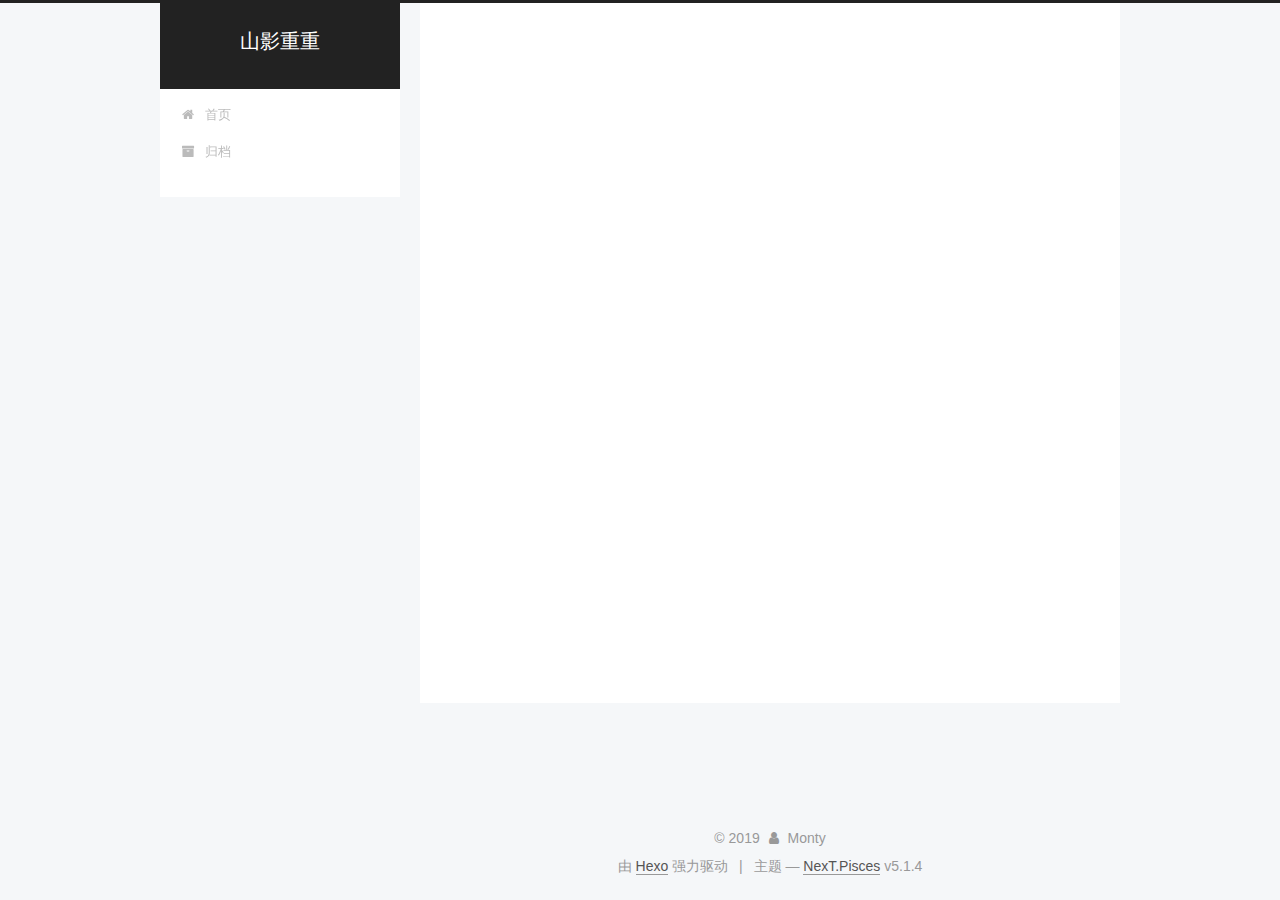
<file: tags/随笔/index.html>
<!DOCTYPE html>



  


<html class="theme-next pisces use-motion" lang="zh-Hans">
<head>
  <meta charset="UTF-8"/>
<meta http-equiv="X-UA-Compatible" content="IE=edge" />
<meta name="viewport" content="width=device-width, initial-scale=1, maximum-scale=1"/>
<meta name="theme-color" content="#222">









<meta http-equiv="Cache-Control" content="no-transform" />
<meta http-equiv="Cache-Control" content="no-siteapp" />
















  
  
  <link href="/lib/fancybox/source/jquery.fancybox.css?v=2.1.5" rel="stylesheet" type="text/css" />







<link href="/lib/font-awesome/css/font-awesome.min.css?v=4.6.2" rel="stylesheet" type="text/css" />

<link href="/css/main.css?v=5.1.4" rel="stylesheet" type="text/css" />


  <link rel="apple-touch-icon" sizes="180x180" href="/images/apple-touch-icon-next.png?v=5.1.4">


  <link rel="icon" type="image/png" sizes="32x32" href="/images/favicon-32x32-next.png?v=5.1.4">


  <link rel="icon" type="image/png" sizes="16x16" href="/images/favicon-16x16-next.png?v=5.1.4">


  <link rel="mask-icon" href="/images/logo.svg?v=5.1.4" color="#222">





  <meta name="keywords" content="Hexo, NexT" />










<meta property="og:type" content="website">
<meta property="og:title" content="山影重重">
<meta property="og:url" content="http:&#x2F;&#x2F;yoursite.com&#x2F;tags&#x2F;%E9%9A%8F%E7%AC%94&#x2F;index.html">
<meta property="og:site_name" content="山影重重">
<meta property="og:locale" content="zh-Hans">
<meta name="twitter:card" content="summary">



<script type="text/javascript" id="hexo.configurations">
  var NexT = window.NexT || {};
  var CONFIG = {
    root: '/',
    scheme: 'Pisces',
    version: '5.1.4',
    sidebar: {"position":"left","display":"post","offset":12,"b2t":false,"scrollpercent":false,"onmobile":false},
    fancybox: true,
    tabs: true,
    motion: {"enable":true,"async":false,"transition":{"post_block":"fadeIn","post_header":"slideDownIn","post_body":"slideDownIn","coll_header":"slideLeftIn","sidebar":"slideUpIn"}},
    duoshuo: {
      userId: '0',
      author: '博主'
    },
    algolia: {
      applicationID: '',
      apiKey: '',
      indexName: '',
      hits: {"per_page":10},
      labels: {"input_placeholder":"Search for Posts","hits_empty":"We didn't find any results for the search: ${query}","hits_stats":"${hits} results found in ${time} ms"}
    }
  };
</script>



  <link rel="canonical" href="http://yoursite.com/tags/随笔/"/>





  <title>标签: 随笔 | 山影重重</title>
  








</head>

<body itemscope itemtype="http://schema.org/WebPage" lang="zh-Hans">

  
  
    
  

  <div class="container sidebar-position-left ">
    <div class="headband"></div>

    <header id="header" class="header" itemscope itemtype="http://schema.org/WPHeader">
      <div class="header-inner"><div class="site-brand-wrapper">
  <div class="site-meta ">
    

    <div class="custom-logo-site-title">
      <a href="/"  class="brand" rel="start">
        <span class="logo-line-before"><i></i></span>
        <span class="site-title">山影重重</span>
        <span class="logo-line-after"><i></i></span>
      </a>
    </div>
      
        <p class="site-subtitle"></p>
      
  </div>

  <div class="site-nav-toggle">
    <button>
      <span class="btn-bar"></span>
      <span class="btn-bar"></span>
      <span class="btn-bar"></span>
    </button>
  </div>
</div>

<nav class="site-nav">
  

  
    <ul id="menu" class="menu">
      
        
        <li class="menu-item menu-item-home">
          <a href="/%20" rel="section">
            
              <i class="menu-item-icon fa fa-fw fa-home"></i> <br />
            
            首页
          </a>
        </li>
      
        
        <li class="menu-item menu-item-archives">
          <a href="/archives/%20" rel="section">
            
              <i class="menu-item-icon fa fa-fw fa-archive"></i> <br />
            
            归档
          </a>
        </li>
      

      
    </ul>
  

  
</nav>



 </div>
    </header>

    <main id="main" class="main">
      <div class="main-inner">
        <div class="content-wrap">
          <div id="content" class="content">
            

  
  
  
  <div class="post-block tag">

    <div id="posts" class="posts-collapse">
      <div class="collection-title">
        <h1>随笔<small>标签</small>
        </h1>
      </div>

      
        

  <article class="post post-type-normal" itemscope itemtype="http://schema.org/Article">
    <header class="post-header">

      <h2 class="post-title">
        
            <a class="post-title-link" href="/2019/10/31/20191021/" itemprop="url">
              
                <span itemprop="name">深圳的一个夜晚</span>
              
            </a>
        
      </h2>

      <div class="post-meta">
        <time class="post-time" itemprop="dateCreated"
              datetime="2019-10-31T20:22:01+08:00"
              content="2019-10-31" >
          10-31
        </time>
      </div>

    </header>
  </article>


      
    </div>

  </div>
  
  
  

  


          </div>
          


          

        </div>
        
          
  
  <div class="sidebar-toggle">
    <div class="sidebar-toggle-line-wrap">
      <span class="sidebar-toggle-line sidebar-toggle-line-first"></span>
      <span class="sidebar-toggle-line sidebar-toggle-line-middle"></span>
      <span class="sidebar-toggle-line sidebar-toggle-line-last"></span>
    </div>
  </div>

  <aside id="sidebar" class="sidebar">
    
    <div class="sidebar-inner">

      

      

      <section class="site-overview-wrap sidebar-panel sidebar-panel-active">
        <div class="site-overview">
          <div class="site-author motion-element" itemprop="author" itemscope itemtype="http://schema.org/Person">
            
              <p class="site-author-name" itemprop="name">Monty</p>
              <p class="site-description motion-element" itemprop="description"></p>
          </div>

          <nav class="site-state motion-element">

            
              <div class="site-state-item site-state-posts">
              
                <a href="/archives/%20%7C%7C%20archive">
              
                  <span class="site-state-item-count">2</span>
                  <span class="site-state-item-name">日志</span>
                </a>
              </div>
            

            

            
              
              
              <div class="site-state-item site-state-tags">
                
                  <span class="site-state-item-count">2</span>
                  <span class="site-state-item-name">标签</span>
                
              </div>
            

          </nav>

          

          

          
          

          
          

          

        </div>
      </section>

      

      

    </div>
  </aside>


        
      </div>
    </main>

    <footer id="footer" class="footer">
      <div class="footer-inner">
        <div class="copyright">&copy; <span itemprop="copyrightYear">2019</span>
  <span class="with-love">
    <i class="fa fa-user"></i>
  </span>
  <span class="author" itemprop="copyrightHolder">Monty</span>

  
</div>


  <div class="powered-by">由 <a class="theme-link" target="_blank" href="https://hexo.io">Hexo</a> 强力驱动</div>



  <span class="post-meta-divider">|</span>



  <div class="theme-info">主题 &mdash; <a class="theme-link" target="_blank" href="https://github.com/iissnan/hexo-theme-next">NexT.Pisces</a> v5.1.4</div>




        







        
      </div>
    </footer>

    
      <div class="back-to-top">
        <i class="fa fa-arrow-up"></i>
        
      </div>
    

    

  </div>

  

<script type="text/javascript">
  if (Object.prototype.toString.call(window.Promise) !== '[object Function]') {
    window.Promise = null;
  }
</script>









  












  
  
    <script type="text/javascript" src="/lib/jquery/index.js?v=2.1.3"></script>
  

  
  
    <script type="text/javascript" src="/lib/fastclick/lib/fastclick.min.js?v=1.0.6"></script>
  

  
  
    <script type="text/javascript" src="/lib/jquery_lazyload/jquery.lazyload.js?v=1.9.7"></script>
  

  
  
    <script type="text/javascript" src="/lib/velocity/velocity.min.js?v=1.2.1"></script>
  

  
  
    <script type="text/javascript" src="/lib/velocity/velocity.ui.min.js?v=1.2.1"></script>
  

  
  
    <script type="text/javascript" src="/lib/fancybox/source/jquery.fancybox.pack.js?v=2.1.5"></script>
  


  


  <script type="text/javascript" src="/js/src/utils.js?v=5.1.4"></script>

  <script type="text/javascript" src="/js/src/motion.js?v=5.1.4"></script>



  
  


  <script type="text/javascript" src="/js/src/affix.js?v=5.1.4"></script>

  <script type="text/javascript" src="/js/src/schemes/pisces.js?v=5.1.4"></script>



  

  


  <script type="text/javascript" src="/js/src/bootstrap.js?v=5.1.4"></script>



  


  




	





  





  












  





  

  

  

  
  

  

  

  

</body>
</html>
</file>
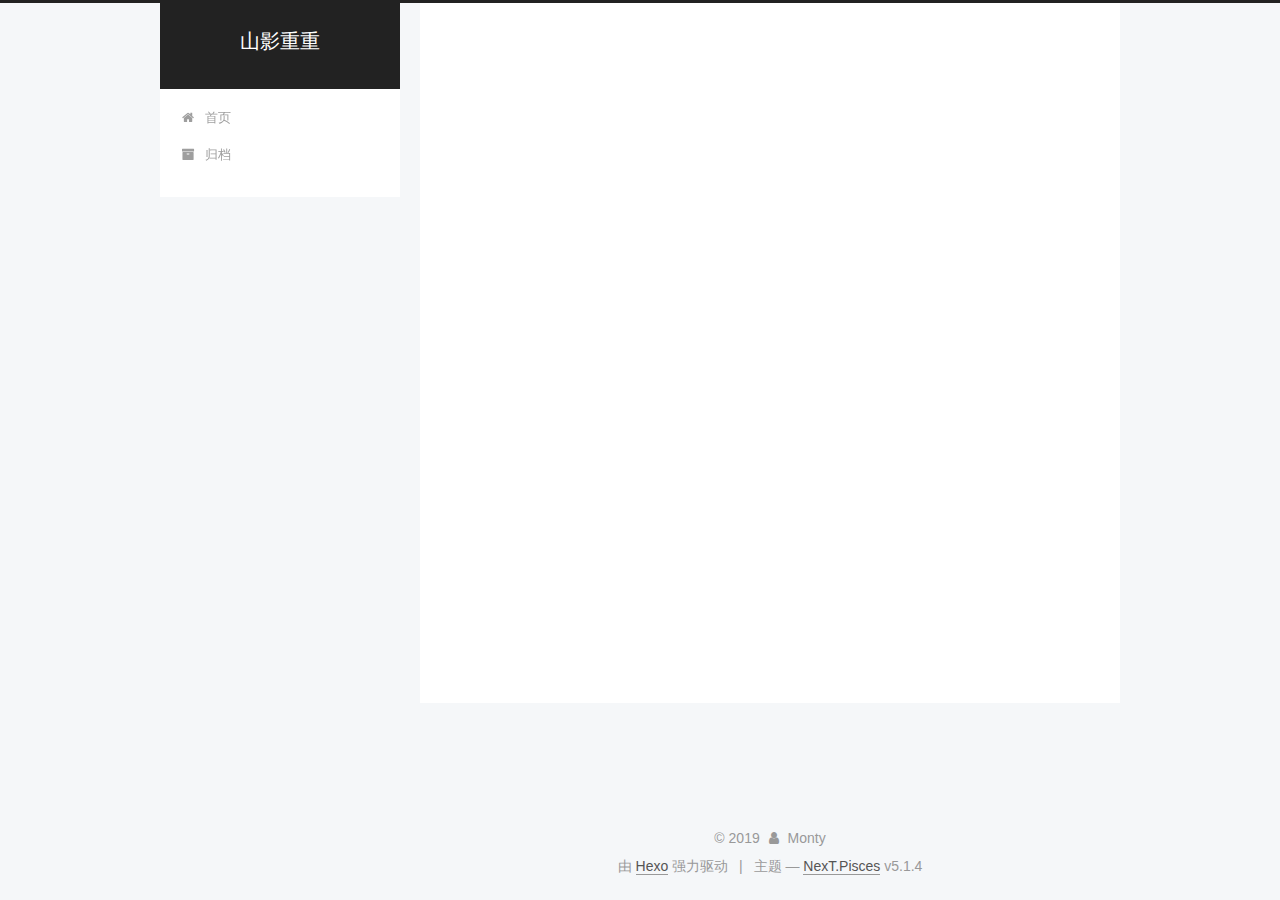
<file: archives/2019/10/index.html>
<!DOCTYPE html>



  


<html class="theme-next pisces use-motion" lang="zh-Hans">
<head>
  <meta charset="UTF-8"/>
<meta http-equiv="X-UA-Compatible" content="IE=edge" />
<meta name="viewport" content="width=device-width, initial-scale=1, maximum-scale=1"/>
<meta name="theme-color" content="#222">









<meta http-equiv="Cache-Control" content="no-transform" />
<meta http-equiv="Cache-Control" content="no-siteapp" />
















  
  
  <link href="/lib/fancybox/source/jquery.fancybox.css?v=2.1.5" rel="stylesheet" type="text/css" />







<link href="/lib/font-awesome/css/font-awesome.min.css?v=4.6.2" rel="stylesheet" type="text/css" />

<link href="/css/main.css?v=5.1.4" rel="stylesheet" type="text/css" />


  <link rel="apple-touch-icon" sizes="180x180" href="/images/apple-touch-icon-next.png?v=5.1.4">


  <link rel="icon" type="image/png" sizes="32x32" href="/images/favicon-32x32-next.png?v=5.1.4">


  <link rel="icon" type="image/png" sizes="16x16" href="/images/favicon-16x16-next.png?v=5.1.4">


  <link rel="mask-icon" href="/images/logo.svg?v=5.1.4" color="#222">





  <meta name="keywords" content="Hexo, NexT" />










<meta property="og:type" content="website">
<meta property="og:title" content="山影重重">
<meta property="og:url" content="http:&#x2F;&#x2F;yoursite.com&#x2F;archives&#x2F;2019&#x2F;10&#x2F;index.html">
<meta property="og:site_name" content="山影重重">
<meta property="og:locale" content="zh-Hans">
<meta name="twitter:card" content="summary">



<script type="text/javascript" id="hexo.configurations">
  var NexT = window.NexT || {};
  var CONFIG = {
    root: '/',
    scheme: 'Pisces',
    version: '5.1.4',
    sidebar: {"position":"left","display":"post","offset":12,"b2t":false,"scrollpercent":false,"onmobile":false},
    fancybox: true,
    tabs: true,
    motion: {"enable":true,"async":false,"transition":{"post_block":"fadeIn","post_header":"slideDownIn","post_body":"slideDownIn","coll_header":"slideLeftIn","sidebar":"slideUpIn"}},
    duoshuo: {
      userId: '0',
      author: '博主'
    },
    algolia: {
      applicationID: '',
      apiKey: '',
      indexName: '',
      hits: {"per_page":10},
      labels: {"input_placeholder":"Search for Posts","hits_empty":"We didn't find any results for the search: ${query}","hits_stats":"${hits} results found in ${time} ms"}
    }
  };
</script>



  <link rel="canonical" href="http://yoursite.com/archives/2019/10/"/>





  <title>归档 | 山影重重</title>
  








</head>

<body itemscope itemtype="http://schema.org/WebPage" lang="zh-Hans">

  
  
    
  

  <div class="container sidebar-position-left page-archive">
    <div class="headband"></div>

    <header id="header" class="header" itemscope itemtype="http://schema.org/WPHeader">
      <div class="header-inner"><div class="site-brand-wrapper">
  <div class="site-meta ">
    

    <div class="custom-logo-site-title">
      <a href="/"  class="brand" rel="start">
        <span class="logo-line-before"><i></i></span>
        <span class="site-title">山影重重</span>
        <span class="logo-line-after"><i></i></span>
      </a>
    </div>
      
        <p class="site-subtitle"></p>
      
  </div>

  <div class="site-nav-toggle">
    <button>
      <span class="btn-bar"></span>
      <span class="btn-bar"></span>
      <span class="btn-bar"></span>
    </button>
  </div>
</div>

<nav class="site-nav">
  

  
    <ul id="menu" class="menu">
      
        
        <li class="menu-item menu-item-home">
          <a href="/%20" rel="section">
            
              <i class="menu-item-icon fa fa-fw fa-home"></i> <br />
            
            首页
          </a>
        </li>
      
        
        <li class="menu-item menu-item-archives">
          <a href="/archives/%20" rel="section">
            
              <i class="menu-item-icon fa fa-fw fa-archive"></i> <br />
            
            归档
          </a>
        </li>
      

      
    </ul>
  

  
</nav>



 </div>
    </header>

    <main id="main" class="main">
      <div class="main-inner">
        <div class="content-wrap">
          <div id="content" class="content">
            

  
  
  
  <div class="post-block archive">
    <div id="posts" class="posts-collapse">
      <span class="archive-move-on"></span>

      <span class="archive-page-counter">
        
        
        
          
        
        嗯..! 目前共计 2 篇日志。 继续努力。
      </span>

      

        
        
        

        
          
          <div class="collection-title">
            <h1 class="archive-year" id="archive-year-2019">2019</h1>
          </div>
        
        

        

  <article class="post post-type-normal" itemscope itemtype="http://schema.org/Article">
    <header class="post-header">

      <h2 class="post-title">
        
            <a class="post-title-link" href="/2019/10/31/elk/" itemprop="url">
              
                <span itemprop="name">为什么选择ELK?</span>
              
            </a>
        
      </h2>

      <div class="post-meta">
        <time class="post-time" itemprop="dateCreated"
              datetime="2019-10-31T23:30:15+08:00"
              content="2019-10-31" >
          10-31
        </time>
      </div>

    </header>
  </article>



      

        
        
        

        
        

        

  <article class="post post-type-normal" itemscope itemtype="http://schema.org/Article">
    <header class="post-header">

      <h2 class="post-title">
        
            <a class="post-title-link" href="/2019/10/31/20191021/" itemprop="url">
              
                <span itemprop="name">深圳的一个夜晚</span>
              
            </a>
        
      </h2>

      <div class="post-meta">
        <time class="post-time" itemprop="dateCreated"
              datetime="2019-10-31T20:22:01+08:00"
              content="2019-10-31" >
          10-31
        </time>
      </div>

    </header>
  </article>



      

    </div>
  </div>
  
  
  

  



          </div>
          


          

        </div>
        
          
  
  <div class="sidebar-toggle">
    <div class="sidebar-toggle-line-wrap">
      <span class="sidebar-toggle-line sidebar-toggle-line-first"></span>
      <span class="sidebar-toggle-line sidebar-toggle-line-middle"></span>
      <span class="sidebar-toggle-line sidebar-toggle-line-last"></span>
    </div>
  </div>

  <aside id="sidebar" class="sidebar">
    
    <div class="sidebar-inner">

      

      

      <section class="site-overview-wrap sidebar-panel sidebar-panel-active">
        <div class="site-overview">
          <div class="site-author motion-element" itemprop="author" itemscope itemtype="http://schema.org/Person">
            
              <p class="site-author-name" itemprop="name">Monty</p>
              <p class="site-description motion-element" itemprop="description"></p>
          </div>

          <nav class="site-state motion-element">

            
              <div class="site-state-item site-state-posts">
              
                <a href="/archives/%20%7C%7C%20archive">
              
                  <span class="site-state-item-count">2</span>
                  <span class="site-state-item-name">日志</span>
                </a>
              </div>
            

            

            
              
              
              <div class="site-state-item site-state-tags">
                
                  <span class="site-state-item-count">2</span>
                  <span class="site-state-item-name">标签</span>
                
              </div>
            

          </nav>

          

          

          
          

          
          

          

        </div>
      </section>

      

      

    </div>
  </aside>


        
      </div>
    </main>

    <footer id="footer" class="footer">
      <div class="footer-inner">
        <div class="copyright">&copy; <span itemprop="copyrightYear">2019</span>
  <span class="with-love">
    <i class="fa fa-user"></i>
  </span>
  <span class="author" itemprop="copyrightHolder">Monty</span>

  
</div>


  <div class="powered-by">由 <a class="theme-link" target="_blank" href="https://hexo.io">Hexo</a> 强力驱动</div>



  <span class="post-meta-divider">|</span>



  <div class="theme-info">主题 &mdash; <a class="theme-link" target="_blank" href="https://github.com/iissnan/hexo-theme-next">NexT.Pisces</a> v5.1.4</div>




        







        
      </div>
    </footer>

    
      <div class="back-to-top">
        <i class="fa fa-arrow-up"></i>
        
      </div>
    

    

  </div>

  

<script type="text/javascript">
  if (Object.prototype.toString.call(window.Promise) !== '[object Function]') {
    window.Promise = null;
  }
</script>









  












  
  
    <script type="text/javascript" src="/lib/jquery/index.js?v=2.1.3"></script>
  

  
  
    <script type="text/javascript" src="/lib/fastclick/lib/fastclick.min.js?v=1.0.6"></script>
  

  
  
    <script type="text/javascript" src="/lib/jquery_lazyload/jquery.lazyload.js?v=1.9.7"></script>
  

  
  
    <script type="text/javascript" src="/lib/velocity/velocity.min.js?v=1.2.1"></script>
  

  
  
    <script type="text/javascript" src="/lib/velocity/velocity.ui.min.js?v=1.2.1"></script>
  

  
  
    <script type="text/javascript" src="/lib/fancybox/source/jquery.fancybox.pack.js?v=2.1.5"></script>
  


  


  <script type="text/javascript" src="/js/src/utils.js?v=5.1.4"></script>

  <script type="text/javascript" src="/js/src/motion.js?v=5.1.4"></script>



  
  


  <script type="text/javascript" src="/js/src/affix.js?v=5.1.4"></script>

  <script type="text/javascript" src="/js/src/schemes/pisces.js?v=5.1.4"></script>



  

  


  <script type="text/javascript" src="/js/src/bootstrap.js?v=5.1.4"></script>



  


  




	





  





  












  





  

  

  

  
  

  

  

  

</body>
</html>
</file>
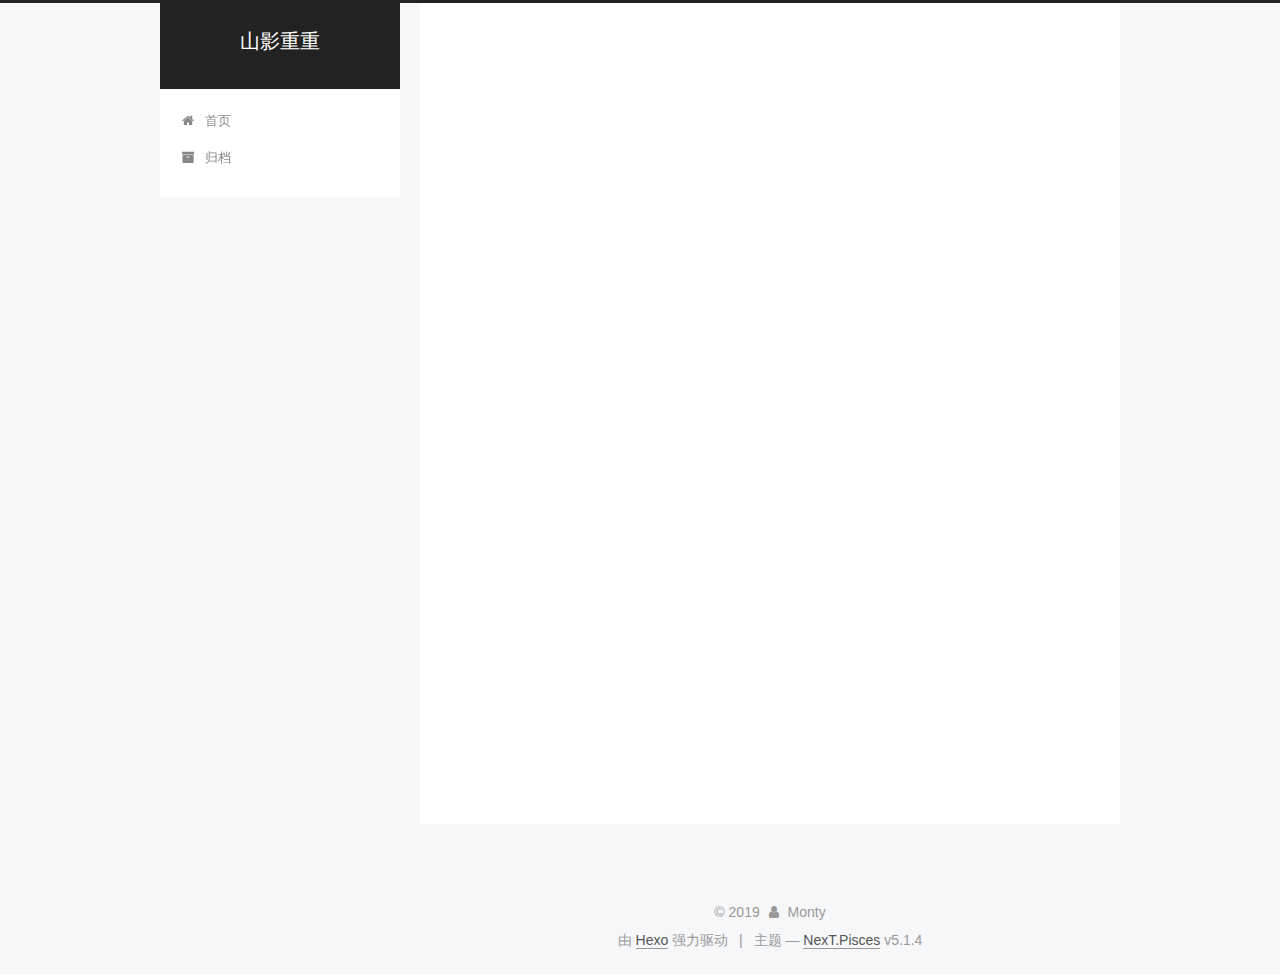
<file: 2019/10/31/20191021/index.html>
<!DOCTYPE html>



  


<html class="theme-next pisces use-motion" lang="zh-Hans">
<head>
  <meta charset="UTF-8"/>
<meta http-equiv="X-UA-Compatible" content="IE=edge" />
<meta name="viewport" content="width=device-width, initial-scale=1, maximum-scale=1"/>
<meta name="theme-color" content="#222">









<meta http-equiv="Cache-Control" content="no-transform" />
<meta http-equiv="Cache-Control" content="no-siteapp" />
















  
  
  <link href="/lib/fancybox/source/jquery.fancybox.css?v=2.1.5" rel="stylesheet" type="text/css" />







<link href="/lib/font-awesome/css/font-awesome.min.css?v=4.6.2" rel="stylesheet" type="text/css" />

<link href="/css/main.css?v=5.1.4" rel="stylesheet" type="text/css" />


  <link rel="apple-touch-icon" sizes="180x180" href="/images/apple-touch-icon-next.png?v=5.1.4">


  <link rel="icon" type="image/png" sizes="32x32" href="/images/favicon-32x32-next.png?v=5.1.4">


  <link rel="icon" type="image/png" sizes="16x16" href="/images/favicon-16x16-next.png?v=5.1.4">


  <link rel="mask-icon" href="/images/logo.svg?v=5.1.4" color="#222">





  <meta name="keywords" content="随笔," />










<meta name="description" content="2019年10月的最后一天。20多平的小房间，轰鸣的洗衣机，有点凌乱的桌面。屋外夜幕浓浓，对面的公寓楼没有一点灯火。 今天被告知涨了点工资，虽然不多，但还好有吧。很羡慕身边的很多同事，有房子有车子，有漂亮的女朋友，但最羡慕的还是他们探究技术的劲头。而我自己沉迷于手机快餐娱乐，不想不出门交新朋友，没有心思赚更多钱，没有动力深入学习专业知识。忘记自己能集中注意力钻研某个东西是什么时候了。年初还给自己的">
<meta name="keywords" content="随笔">
<meta property="og:type" content="article">
<meta property="og:title" content="深圳的一个夜晚">
<meta property="og:url" content="http:&#x2F;&#x2F;yoursite.com&#x2F;2019&#x2F;10&#x2F;31&#x2F;20191021&#x2F;index.html">
<meta property="og:site_name" content="山影重重">
<meta property="og:description" content="2019年10月的最后一天。20多平的小房间，轰鸣的洗衣机，有点凌乱的桌面。屋外夜幕浓浓，对面的公寓楼没有一点灯火。 今天被告知涨了点工资，虽然不多，但还好有吧。很羡慕身边的很多同事，有房子有车子，有漂亮的女朋友，但最羡慕的还是他们探究技术的劲头。而我自己沉迷于手机快餐娱乐，不想不出门交新朋友，没有心思赚更多钱，没有动力深入学习专业知识。忘记自己能集中注意力钻研某个东西是什么时候了。年初还给自己的">
<meta property="og:locale" content="zh-Hans">
<meta property="og:updated_time" content="2019-10-31T13:08:40.005Z">
<meta name="twitter:card" content="summary">



<script type="text/javascript" id="hexo.configurations">
  var NexT = window.NexT || {};
  var CONFIG = {
    root: '/',
    scheme: 'Pisces',
    version: '5.1.4',
    sidebar: {"position":"left","display":"post","offset":12,"b2t":false,"scrollpercent":false,"onmobile":false},
    fancybox: true,
    tabs: true,
    motion: {"enable":true,"async":false,"transition":{"post_block":"fadeIn","post_header":"slideDownIn","post_body":"slideDownIn","coll_header":"slideLeftIn","sidebar":"slideUpIn"}},
    duoshuo: {
      userId: '0',
      author: '博主'
    },
    algolia: {
      applicationID: '',
      apiKey: '',
      indexName: '',
      hits: {"per_page":10},
      labels: {"input_placeholder":"Search for Posts","hits_empty":"We didn't find any results for the search: ${query}","hits_stats":"${hits} results found in ${time} ms"}
    }
  };
</script>



  <link rel="canonical" href="http://yoursite.com/2019/10/31/20191021/"/>





  <title>深圳的一个夜晚 | 山影重重</title>
  








</head>

<body itemscope itemtype="http://schema.org/WebPage" lang="zh-Hans">

  
  
    
  

  <div class="container sidebar-position-left page-post-detail">
    <div class="headband"></div>

    <header id="header" class="header" itemscope itemtype="http://schema.org/WPHeader">
      <div class="header-inner"><div class="site-brand-wrapper">
  <div class="site-meta ">
    

    <div class="custom-logo-site-title">
      <a href="/"  class="brand" rel="start">
        <span class="logo-line-before"><i></i></span>
        <span class="site-title">山影重重</span>
        <span class="logo-line-after"><i></i></span>
      </a>
    </div>
      
        <p class="site-subtitle"></p>
      
  </div>

  <div class="site-nav-toggle">
    <button>
      <span class="btn-bar"></span>
      <span class="btn-bar"></span>
      <span class="btn-bar"></span>
    </button>
  </div>
</div>

<nav class="site-nav">
  

  
    <ul id="menu" class="menu">
      
        
        <li class="menu-item menu-item-home">
          <a href="/%20" rel="section">
            
              <i class="menu-item-icon fa fa-fw fa-home"></i> <br />
            
            首页
          </a>
        </li>
      
        
        <li class="menu-item menu-item-archives">
          <a href="/archives/%20" rel="section">
            
              <i class="menu-item-icon fa fa-fw fa-archive"></i> <br />
            
            归档
          </a>
        </li>
      

      
    </ul>
  

  
</nav>



 </div>
    </header>

    <main id="main" class="main">
      <div class="main-inner">
        <div class="content-wrap">
          <div id="content" class="content">
            

  <div id="posts" class="posts-expand">
    

  

  
  
  

  <article class="post post-type-normal" itemscope itemtype="http://schema.org/Article">
  
  
  
  <div class="post-block">
    <link itemprop="mainEntityOfPage" href="http://yoursite.com/2019/10/31/20191021/">

    <span hidden itemprop="author" itemscope itemtype="http://schema.org/Person">
      <meta itemprop="name" content="Monty">
      <meta itemprop="description" content="">
      <meta itemprop="image" content="/images/avatar.gif">
    </span>

    <span hidden itemprop="publisher" itemscope itemtype="http://schema.org/Organization">
      <meta itemprop="name" content="山影重重">
    </span>

    
      <header class="post-header">

        
        
          <h1 class="post-title" itemprop="name headline">深圳的一个夜晚</h1>
        

        <div class="post-meta">
          <span class="post-time">
            
              <span class="post-meta-item-icon">
                <i class="fa fa-calendar-o"></i>
              </span>
              
                <span class="post-meta-item-text">发表于</span>
              
              <time title="创建于" itemprop="dateCreated datePublished" datetime="2019-10-31T20:22:01+08:00">
                2019-10-31
              </time>
            

            

            
          </span>

          

          
            
          

          
          

          

          

          

        </div>
      </header>
    

    
    
    
    <div class="post-body" itemprop="articleBody">

      
      

      
        <p style="text-indent:2em">2019年10月的最后一天。20多平的小房间，轰鸣的洗衣机，有点凌乱的桌面。屋外夜幕浓浓，对面的公寓楼没有一点灯火。</p>
<p style="text-indent:2em">今天被告知涨了点工资，虽然不多，但还好有吧。很羡慕身边的很多同事，有房子有车子，有漂亮的女朋友，但最羡慕的还是他们探究技术的劲头。而我自己沉迷于手机快餐娱乐，不想不出门交新朋友，没有心思赚更多钱，没有动力深入学习专业知识。忘记自己能集中注意力钻研某个东西是什么时候了。年初还给自己的关键词是改变。</p>
<p style="text-indent:2em">家里的情况不算好，父母在老去，健康状况也不算好，职场不算顺利，心头也经常萦绕着压力和迷茫，我也没啥资本可以佛系过日子的。加油吧小M，为了可以让自己和家人过上有保障的日子，可以选择自己想要的生活。</p>
<p style="text-indent:2em">洗衣机的声音戛然而止，空余水管的滴水声，晾晾衣服，收拾收拾心情，VPN吧。</p>
<blockquote><p>可惜中国太难改变了,即使搬动一张桌子,改装一个火炉,几乎也要血;而且即使有了血,也未必一定能搬动,能改装。</p>
<footer><strong>鲁迅</strong><cite>坟</cite></footer></blockquote>

<p><strong>你愿意流血做出一些改变么</strong></p>

      
    </div>
    
    
    

    

    

    

    <footer class="post-footer">
      
        <div class="post-tags">
          
            <a href="/tags/%E9%9A%8F%E7%AC%94/" rel="tag"># 随笔</a>
          
        </div>
      

      
      
      

      

      
      
    </footer>
  </div>
  
  
  
  </article>



    <div class="post-spread">
      
    </div>
  </div>


          </div>
          


          

  



        </div>
        
          
  
  <div class="sidebar-toggle">
    <div class="sidebar-toggle-line-wrap">
      <span class="sidebar-toggle-line sidebar-toggle-line-first"></span>
      <span class="sidebar-toggle-line sidebar-toggle-line-middle"></span>
      <span class="sidebar-toggle-line sidebar-toggle-line-last"></span>
    </div>
  </div>

  <aside id="sidebar" class="sidebar">
    
    <div class="sidebar-inner">

      

      

      <section class="site-overview-wrap sidebar-panel sidebar-panel-active">
        <div class="site-overview">
          <div class="site-author motion-element" itemprop="author" itemscope itemtype="http://schema.org/Person">
            
              <p class="site-author-name" itemprop="name">Monty</p>
              <p class="site-description motion-element" itemprop="description"></p>
          </div>

          <nav class="site-state motion-element">

            
              <div class="site-state-item site-state-posts">
              
                <a href="/archives/%20%7C%7C%20archive">
              
                  <span class="site-state-item-count">1</span>
                  <span class="site-state-item-name">日志</span>
                </a>
              </div>
            

            

            
              
              
              <div class="site-state-item site-state-tags">
                
                  <span class="site-state-item-count">1</span>
                  <span class="site-state-item-name">标签</span>
                
              </div>
            

          </nav>

          

          

          
          

          
          

          

        </div>
      </section>

      

      

    </div>
  </aside>


        
      </div>
    </main>

    <footer id="footer" class="footer">
      <div class="footer-inner">
        <div class="copyright">&copy; <span itemprop="copyrightYear">2019</span>
  <span class="with-love">
    <i class="fa fa-user"></i>
  </span>
  <span class="author" itemprop="copyrightHolder">Monty</span>

  
</div>


  <div class="powered-by">由 <a class="theme-link" target="_blank" href="https://hexo.io">Hexo</a> 强力驱动</div>



  <span class="post-meta-divider">|</span>



  <div class="theme-info">主题 &mdash; <a class="theme-link" target="_blank" href="https://github.com/iissnan/hexo-theme-next">NexT.Pisces</a> v5.1.4</div>




        







        
      </div>
    </footer>

    
      <div class="back-to-top">
        <i class="fa fa-arrow-up"></i>
        
      </div>
    

    

  </div>

  

<script type="text/javascript">
  if (Object.prototype.toString.call(window.Promise) !== '[object Function]') {
    window.Promise = null;
  }
</script>









  












  
  
    <script type="text/javascript" src="/lib/jquery/index.js?v=2.1.3"></script>
  

  
  
    <script type="text/javascript" src="/lib/fastclick/lib/fastclick.min.js?v=1.0.6"></script>
  

  
  
    <script type="text/javascript" src="/lib/jquery_lazyload/jquery.lazyload.js?v=1.9.7"></script>
  

  
  
    <script type="text/javascript" src="/lib/velocity/velocity.min.js?v=1.2.1"></script>
  

  
  
    <script type="text/javascript" src="/lib/velocity/velocity.ui.min.js?v=1.2.1"></script>
  

  
  
    <script type="text/javascript" src="/lib/fancybox/source/jquery.fancybox.pack.js?v=2.1.5"></script>
  


  


  <script type="text/javascript" src="/js/src/utils.js?v=5.1.4"></script>

  <script type="text/javascript" src="/js/src/motion.js?v=5.1.4"></script>



  
  


  <script type="text/javascript" src="/js/src/affix.js?v=5.1.4"></script>

  <script type="text/javascript" src="/js/src/schemes/pisces.js?v=5.1.4"></script>



  
  <script type="text/javascript" src="/js/src/scrollspy.js?v=5.1.4"></script>
<script type="text/javascript" src="/js/src/post-details.js?v=5.1.4"></script>



  


  <script type="text/javascript" src="/js/src/bootstrap.js?v=5.1.4"></script>



  


  




	





  





  












  





  

  

  

  
  

  

  

  

</body>
</html>
</file>
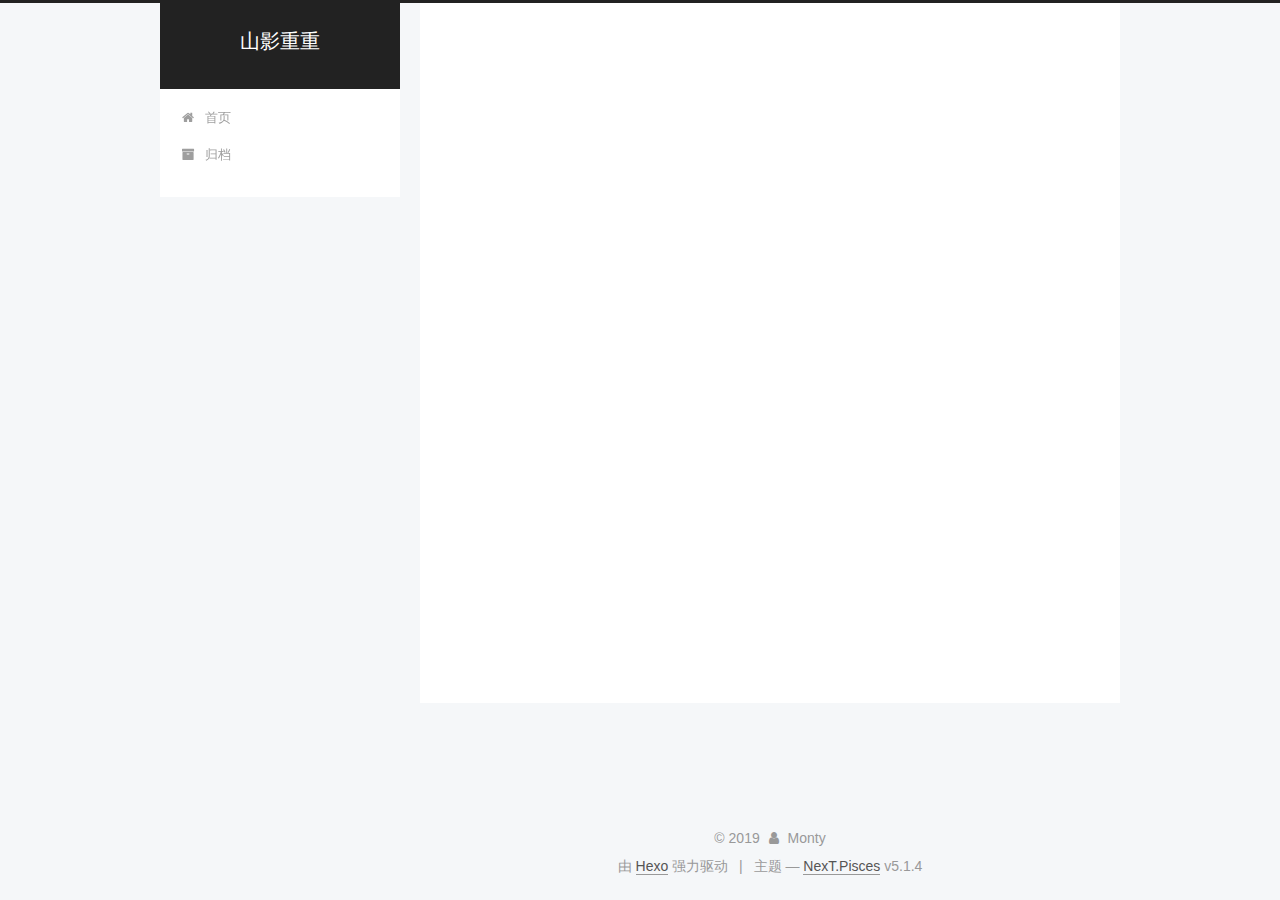
<file: 2019/10/31/elk/index.html>
<!DOCTYPE html>



  


<html class="theme-next pisces use-motion" lang="zh-Hans">
<head>
  <meta charset="UTF-8"/>
<meta http-equiv="X-UA-Compatible" content="IE=edge" />
<meta name="viewport" content="width=device-width, initial-scale=1, maximum-scale=1"/>
<meta name="theme-color" content="#222">









<meta http-equiv="Cache-Control" content="no-transform" />
<meta http-equiv="Cache-Control" content="no-siteapp" />
















  
  
  <link href="/lib/fancybox/source/jquery.fancybox.css?v=2.1.5" rel="stylesheet" type="text/css" />







<link href="/lib/font-awesome/css/font-awesome.min.css?v=4.6.2" rel="stylesheet" type="text/css" />

<link href="/css/main.css?v=5.1.4" rel="stylesheet" type="text/css" />


  <link rel="apple-touch-icon" sizes="180x180" href="/images/apple-touch-icon-next.png?v=5.1.4">


  <link rel="icon" type="image/png" sizes="32x32" href="/images/favicon-32x32-next.png?v=5.1.4">


  <link rel="icon" type="image/png" sizes="16x16" href="/images/favicon-16x16-next.png?v=5.1.4">


  <link rel="mask-icon" href="/images/logo.svg?v=5.1.4" color="#222">





  <meta name="keywords" content="技术," />










<meta name="description" content="背景elk部署的简单介绍elk的优点elk与其他解决方案的对比">
<meta name="keywords" content="技术">
<meta property="og:type" content="article">
<meta property="og:title" content="为什么选择ELK?">
<meta property="og:url" content="http:&#x2F;&#x2F;yoursite.com&#x2F;2019&#x2F;10&#x2F;31&#x2F;elk&#x2F;index.html">
<meta property="og:site_name" content="山影重重">
<meta property="og:description" content="背景elk部署的简单介绍elk的优点elk与其他解决方案的对比">
<meta property="og:locale" content="zh-Hans">
<meta property="og:updated_time" content="2019-10-31T15:32:23.971Z">
<meta name="twitter:card" content="summary">



<script type="text/javascript" id="hexo.configurations">
  var NexT = window.NexT || {};
  var CONFIG = {
    root: '/',
    scheme: 'Pisces',
    version: '5.1.4',
    sidebar: {"position":"left","display":"post","offset":12,"b2t":false,"scrollpercent":false,"onmobile":false},
    fancybox: true,
    tabs: true,
    motion: {"enable":true,"async":false,"transition":{"post_block":"fadeIn","post_header":"slideDownIn","post_body":"slideDownIn","coll_header":"slideLeftIn","sidebar":"slideUpIn"}},
    duoshuo: {
      userId: '0',
      author: '博主'
    },
    algolia: {
      applicationID: '',
      apiKey: '',
      indexName: '',
      hits: {"per_page":10},
      labels: {"input_placeholder":"Search for Posts","hits_empty":"We didn't find any results for the search: ${query}","hits_stats":"${hits} results found in ${time} ms"}
    }
  };
</script>



  <link rel="canonical" href="http://yoursite.com/2019/10/31/elk/"/>





  <title>为什么选择ELK? | 山影重重</title>
  








</head>

<body itemscope itemtype="http://schema.org/WebPage" lang="zh-Hans">

  
  
    
  

  <div class="container sidebar-position-left page-post-detail">
    <div class="headband"></div>

    <header id="header" class="header" itemscope itemtype="http://schema.org/WPHeader">
      <div class="header-inner"><div class="site-brand-wrapper">
  <div class="site-meta ">
    

    <div class="custom-logo-site-title">
      <a href="/"  class="brand" rel="start">
        <span class="logo-line-before"><i></i></span>
        <span class="site-title">山影重重</span>
        <span class="logo-line-after"><i></i></span>
      </a>
    </div>
      
        <p class="site-subtitle"></p>
      
  </div>

  <div class="site-nav-toggle">
    <button>
      <span class="btn-bar"></span>
      <span class="btn-bar"></span>
      <span class="btn-bar"></span>
    </button>
  </div>
</div>

<nav class="site-nav">
  

  
    <ul id="menu" class="menu">
      
        
        <li class="menu-item menu-item-home">
          <a href="/%20" rel="section">
            
              <i class="menu-item-icon fa fa-fw fa-home"></i> <br />
            
            首页
          </a>
        </li>
      
        
        <li class="menu-item menu-item-archives">
          <a href="/archives/%20" rel="section">
            
              <i class="menu-item-icon fa fa-fw fa-archive"></i> <br />
            
            归档
          </a>
        </li>
      

      
    </ul>
  

  
</nav>



 </div>
    </header>

    <main id="main" class="main">
      <div class="main-inner">
        <div class="content-wrap">
          <div id="content" class="content">
            

  <div id="posts" class="posts-expand">
    

  

  
  
  

  <article class="post post-type-normal" itemscope itemtype="http://schema.org/Article">
  
  
  
  <div class="post-block">
    <link itemprop="mainEntityOfPage" href="http://yoursite.com/2019/10/31/elk/">

    <span hidden itemprop="author" itemscope itemtype="http://schema.org/Person">
      <meta itemprop="name" content="Monty">
      <meta itemprop="description" content="">
      <meta itemprop="image" content="/images/avatar.gif">
    </span>

    <span hidden itemprop="publisher" itemscope itemtype="http://schema.org/Organization">
      <meta itemprop="name" content="山影重重">
    </span>

    
      <header class="post-header">

        
        
          <h1 class="post-title" itemprop="name headline">为什么选择ELK?</h1>
        

        <div class="post-meta">
          <span class="post-time">
            
              <span class="post-meta-item-icon">
                <i class="fa fa-calendar-o"></i>
              </span>
              
                <span class="post-meta-item-text">发表于</span>
              
              <time title="创建于" itemprop="dateCreated datePublished" datetime="2019-10-31T23:30:15+08:00">
                2019-10-31
              </time>
            

            

            
          </span>

          

          
            
          

          
          

          

          

          

        </div>
      </header>
    

    
    
    
    <div class="post-body" itemprop="articleBody">

      
      

      
        <h3 id="背景"><a href="#背景" class="headerlink" title="背景"></a>背景</h3><h3 id="elk部署的简单介绍"><a href="#elk部署的简单介绍" class="headerlink" title="elk部署的简单介绍"></a>elk部署的简单介绍</h3><h3 id="elk的优点"><a href="#elk的优点" class="headerlink" title="elk的优点"></a>elk的优点</h3><h3 id="elk与其他解决方案的对比"><a href="#elk与其他解决方案的对比" class="headerlink" title="elk与其他解决方案的对比"></a>elk与其他解决方案的对比</h3>
      
    </div>
    
    
    

    

    

    

    <footer class="post-footer">
      
        <div class="post-tags">
          
            <a href="/tags/%E6%8A%80%E6%9C%AF/" rel="tag"># 技术</a>
          
        </div>
      

      
      
      

      
        <div class="post-nav">
          <div class="post-nav-next post-nav-item">
            
              <a href="/2019/10/31/20191021/" rel="next" title="深圳的一个夜晚">
                <i class="fa fa-chevron-left"></i> 深圳的一个夜晚
              </a>
            
          </div>

          <span class="post-nav-divider"></span>

          <div class="post-nav-prev post-nav-item">
            
          </div>
        </div>
      

      
      
    </footer>
  </div>
  
  
  
  </article>



    <div class="post-spread">
      
    </div>
  </div>


          </div>
          


          

  



        </div>
        
          
  
  <div class="sidebar-toggle">
    <div class="sidebar-toggle-line-wrap">
      <span class="sidebar-toggle-line sidebar-toggle-line-first"></span>
      <span class="sidebar-toggle-line sidebar-toggle-line-middle"></span>
      <span class="sidebar-toggle-line sidebar-toggle-line-last"></span>
    </div>
  </div>

  <aside id="sidebar" class="sidebar">
    
    <div class="sidebar-inner">

      

      
        <ul class="sidebar-nav motion-element">
          <li class="sidebar-nav-toc sidebar-nav-active" data-target="post-toc-wrap">
            文章目录
          </li>
          <li class="sidebar-nav-overview" data-target="site-overview-wrap">
            站点概览
          </li>
        </ul>
      

      <section class="site-overview-wrap sidebar-panel">
        <div class="site-overview">
          <div class="site-author motion-element" itemprop="author" itemscope itemtype="http://schema.org/Person">
            
              <p class="site-author-name" itemprop="name">Monty</p>
              <p class="site-description motion-element" itemprop="description"></p>
          </div>

          <nav class="site-state motion-element">

            
              <div class="site-state-item site-state-posts">
              
                <a href="/archives/%20%7C%7C%20archive">
              
                  <span class="site-state-item-count">2</span>
                  <span class="site-state-item-name">日志</span>
                </a>
              </div>
            

            

            
              
              
              <div class="site-state-item site-state-tags">
                
                  <span class="site-state-item-count">2</span>
                  <span class="site-state-item-name">标签</span>
                
              </div>
            

          </nav>

          

          

          
          

          
          

          

        </div>
      </section>

      
      <!--noindex-->
        <section class="post-toc-wrap motion-element sidebar-panel sidebar-panel-active">
          <div class="post-toc">

            
              
            

            
              <div class="post-toc-content"><ol class="nav"><li class="nav-item nav-level-3"><a class="nav-link" href="#背景"><span class="nav-number">1.</span> <span class="nav-text">背景</span></a></li><li class="nav-item nav-level-3"><a class="nav-link" href="#elk部署的简单介绍"><span class="nav-number">2.</span> <span class="nav-text">elk部署的简单介绍</span></a></li><li class="nav-item nav-level-3"><a class="nav-link" href="#elk的优点"><span class="nav-number">3.</span> <span class="nav-text">elk的优点</span></a></li><li class="nav-item nav-level-3"><a class="nav-link" href="#elk与其他解决方案的对比"><span class="nav-number">4.</span> <span class="nav-text">elk与其他解决方案的对比</span></a></li></ol></div>
            

          </div>
        </section>
      <!--/noindex-->
      

      

    </div>
  </aside>


        
      </div>
    </main>

    <footer id="footer" class="footer">
      <div class="footer-inner">
        <div class="copyright">&copy; <span itemprop="copyrightYear">2019</span>
  <span class="with-love">
    <i class="fa fa-user"></i>
  </span>
  <span class="author" itemprop="copyrightHolder">Monty</span>

  
</div>


  <div class="powered-by">由 <a class="theme-link" target="_blank" href="https://hexo.io">Hexo</a> 强力驱动</div>



  <span class="post-meta-divider">|</span>



  <div class="theme-info">主题 &mdash; <a class="theme-link" target="_blank" href="https://github.com/iissnan/hexo-theme-next">NexT.Pisces</a> v5.1.4</div>




        







        
      </div>
    </footer>

    
      <div class="back-to-top">
        <i class="fa fa-arrow-up"></i>
        
      </div>
    

    

  </div>

  

<script type="text/javascript">
  if (Object.prototype.toString.call(window.Promise) !== '[object Function]') {
    window.Promise = null;
  }
</script>









  












  
  
    <script type="text/javascript" src="/lib/jquery/index.js?v=2.1.3"></script>
  

  
  
    <script type="text/javascript" src="/lib/fastclick/lib/fastclick.min.js?v=1.0.6"></script>
  

  
  
    <script type="text/javascript" src="/lib/jquery_lazyload/jquery.lazyload.js?v=1.9.7"></script>
  

  
  
    <script type="text/javascript" src="/lib/velocity/velocity.min.js?v=1.2.1"></script>
  

  
  
    <script type="text/javascript" src="/lib/velocity/velocity.ui.min.js?v=1.2.1"></script>
  

  
  
    <script type="text/javascript" src="/lib/fancybox/source/jquery.fancybox.pack.js?v=2.1.5"></script>
  


  


  <script type="text/javascript" src="/js/src/utils.js?v=5.1.4"></script>

  <script type="text/javascript" src="/js/src/motion.js?v=5.1.4"></script>



  
  


  <script type="text/javascript" src="/js/src/affix.js?v=5.1.4"></script>

  <script type="text/javascript" src="/js/src/schemes/pisces.js?v=5.1.4"></script>



  
  <script type="text/javascript" src="/js/src/scrollspy.js?v=5.1.4"></script>
<script type="text/javascript" src="/js/src/post-details.js?v=5.1.4"></script>



  


  <script type="text/javascript" src="/js/src/bootstrap.js?v=5.1.4"></script>



  


  




	





  





  












  





  

  

  

  
  

  

  

  

</body>
</html>
</file>
<file: css/main.css>
/* normalize.css v3.0.2 | MIT License | git.io/normalize */
html {
  font-family: sans-serif; /* 1 */
  -ms-text-size-adjust: 100%; /* 2 */
  -webkit-text-size-adjust: 100%; /* 2 */
}
body {
  margin: 0;
}
article,
aside,
details,
figcaption,
figure,
footer,
header,
hgroup,
main,
menu,
nav,
section,
summary {
  display: block;
}
audio,
canvas,
progress,
video {
  display: inline-block; /* 1 */
  vertical-align: baseline; /* 2 */
}
audio:not([controls]) {
  display: none;
  height: 0;
}
[hidden],
template {
  display: none;
}
a {
  background-color: transparent;
}
a:active,
a:hover {
  outline: 0;
}
abbr[title] {
  border-bottom: 1px dotted;
}
b,
strong {
  font-weight: bold;
}
dfn {
  font-style: italic;
}
h1 {
  font-size: 2em;
  margin: 0.67em 0;
}
mark {
  background: #ff0;
  color: #000;
}
small {
  font-size: 80%;
}
sub,
sup {
  font-size: 75%;
  line-height: 0;
  position: relative;
  vertical-align: baseline;
}
sup {
  top: -0.5em;
}
sub {
  bottom: -0.25em;
}
img {
  border: 0;
}
svg:not(:root) {
  overflow: hidden;
}
figure {
  margin: 1em 40px;
}
hr {
  -moz-box-sizing: content-box;
  box-sizing: content-box;
  height: 0;
}
pre {
  overflow: auto;
}
code,
kbd,
pre,
samp {
  font-family: monospace, monospace;
  font-size: 1em;
}
button,
input,
optgroup,
select,
textarea {
  color: inherit; /* 1 */
  font: inherit; /* 2 */
  margin: 0; /* 3 */
}
button {
  overflow: visible;
}
button,
select {
  text-transform: none;
}
button,
html input[type="button"],
input[type="reset"],
input[type="submit"] {
  -webkit-appearance: button; /* 2 */
  cursor: pointer; /* 3 */
}
button[disabled],
html input[disabled] {
  cursor: default;
}
button::-moz-focus-inner,
input::-moz-focus-inner {
  border: 0;
  padding: 0;
}
input {
  line-height: normal;
}
input[type="checkbox"],
input[type="radio"] {
  box-sizing: border-box; /* 1 */
  padding: 0; /* 2 */
}
input[type="number"]::-webkit-inner-spin-button,
input[type="number"]::-webkit-outer-spin-button {
  height: auto;
}
input[type="search"] {
  -webkit-appearance: textfield; /* 1 */
  -moz-box-sizing: content-box;
  -webkit-box-sizing: content-box; /* 2 */
  box-sizing: content-box;
}
input[type="search"]::-webkit-search-cancel-button,
input[type="search"]::-webkit-search-decoration {
  -webkit-appearance: none;
}
fieldset {
  border: 1px solid #c0c0c0;
  margin: 0 2px;
  padding: 0.35em 0.625em 0.75em;
}
legend {
  border: 0; /* 1 */
  padding: 0; /* 2 */
}
textarea {
  overflow: auto;
}
optgroup {
  font-weight: bold;
}
table {
  border-collapse: collapse;
  border-spacing: 0;
}
td,
th {
  padding: 0;
}
::selection {
  background: #262a30;
  color: #fff;
}
body {
  position: relative;
  font-family: 'Lato', "PingFang SC", "Microsoft YaHei", sans-serif;
  font-size: 14px;
  line-height: 2;
  color: #555;
  background: #f5f7f9;
}
@media (max-width: 767px) {
  body {
    padding-right: 0 !important;
  }
}
@media (min-width: 768px) and (max-width: 991px) {
  body {
    padding-right: 0 !important;
  }
}
@media (min-width: 1600px) {
  body {
    font-size: 16px;
  }
}
h1,
h2,
h3,
h4,
h5,
h6 {
  margin: 0;
  padding: 0;
  font-weight: bold;
  line-height: 1.5;
  font-family: 'Lato', "PingFang SC", "Microsoft YaHei", sans-serif;
}
h2,
h3,
h4,
h5,
h6 {
  margin: 20px 0 15px;
}
h1 {
  font-size: 22px;
}
@media (max-width: 767px) {
  h1 {
    font-size: 18px;
  }
}
h2 {
  font-size: 20px;
}
@media (max-width: 767px) {
  h2 {
    font-size: 16px;
  }
}
h3 {
  font-size: 18px;
}
@media (max-width: 767px) {
  h3 {
    font-size: 14px;
  }
}
h4 {
  font-size: 16px;
}
@media (max-width: 767px) {
  h4 {
    font-size: 12px;
  }
}
h5 {
  font-size: 14px;
}
@media (max-width: 767px) {
  h5 {
    font-size: 10px;
  }
}
h6 {
  font-size: 12px;
}
@media (max-width: 767px) {
  h6 {
    font-size: 8px;
  }
}
p {
  margin: 0 0 20px 0;
}
a {
  color: #555;
  text-decoration: none;
  outline: none;
  border-bottom: 1px solid #999;
  word-wrap: break-word;
}
a:hover {
  color: #222;
  border-bottom-color: #222;
}
blockquote {
  margin: 0;
  padding: 0;
}
img {
  display: block;
  margin: auto;
  max-width: 100%;
  height: auto;
}
hr {
  margin: 40px 0;
  height: 3px;
  border: none;
  background-color: #ddd;
  background-image: repeating-linear-gradient(-45deg, #fff, #fff 4px, transparent 4px, transparent 8px);
}
blockquote {
  padding: 0 15px;
  color: #666;
  border-left: 4px solid #ddd;
}
blockquote cite::before {
  content: "-";
  padding: 0 5px;
}
dt {
  font-weight: 700;
}
dd {
  margin: 0;
  padding: 0;
}
kbd {
  border: 1px solid #ccc;
  border-radius: 0.2em;
  box-shadow: 0.1em 0.1em 0.2em rgba(0,0,0,0.1);
  background-color: #f9f9f9;
  font-family: inherit;
  background-image: -webkit-linear-gradient(top, #eee, #fff, #eee);
  padding: 0.1em 0.3em;
  white-space: nowrap;
}
.text-left {
  text-align: left;
}
.text-center {
  text-align: center;
}
.text-right {
  text-align: right;
}
.text-justify {
  text-align: justify;
}
.text-nowrap {
  white-space: nowrap;
}
.text-lowercase {
  text-transform: lowercase;
}
.text-uppercase {
  text-transform: uppercase;
}
.text-capitalize {
  text-transform: capitalize;
}
.center-block {
  display: block;
  margin-left: auto;
  margin-right: auto;
}
.clearfix:before,
.clearfix:after {
  content: " ";
  display: table;
}
.clearfix:after {
  clear: both;
}
.pullquote {
  width: 45%;
}
.pullquote.left {
  float: left;
  margin-left: 5px;
  margin-right: 10px;
}
.pullquote.right {
  float: right;
  margin-left: 10px;
  margin-right: 5px;
}
.affix.affix.affix {
  position: fixed;
}
.translation {
  margin-top: -20px;
  font-size: 14px;
  color: #999;
}
.scrollbar-measure {
  width: 100px;
  height: 100px;
  overflow: scroll;
  position: absolute;
  top: -9999px;
}
.use-motion .motion-element {
  opacity: 0;
}
table {
  margin: 20px 0;
  width: 100%;
  border-collapse: collapse;
  border-spacing: 0;
  border: 1px solid #ddd;
  font-size: 14px;
  table-layout: fixed;
  word-wrap: break-all;
}
table>tbody>tr:nth-of-type(odd) {
  background-color: #f9f9f9;
}
table>tbody>tr:hover {
  background-color: #f5f5f5;
}
caption,
th,
td {
  padding: 8px;
  text-align: left;
  vertical-align: middle;
  font-weight: normal;
}
th,
td {
  border-bottom: 3px solid #ddd;
  border-right: 1px solid #eee;
}
th {
  padding-bottom: 10px;
  font-weight: 700;
}
td {
  border-bottom-width: 1px;
}
html,
body {
  height: 100%;
}
.container {
  position: relative;
  min-height: 100%;
}
.header-inner {
  margin: 0 auto;
  padding: 100px 0 70px;
  width: 700px;
}
@media (min-width: 1600px) {
  .container .header-inner {
    width: 900px;
  }
}
.main {
  padding-bottom: 150px;
}
.main-inner {
  margin: 0 auto;
  width: 700px;
}
@media (min-width: 1600px) {
  .container .main-inner {
    width: 900px;
  }
}
.footer {
  position: absolute;
  left: 0;
  bottom: 0;
  width: 100%;
  min-height: 50px;
}
.footer-inner {
  box-sizing: border-box;
  margin: 20px auto;
  width: 700px;
}
@media (min-width: 1600px) {
  .container .footer-inner {
    width: 900px;
  }
}
pre,
.highlight {
  overflow: auto;
  margin: 20px 0;
  padding: 0;
  font-size: 13px;
  color: #4d4d4c;
  background: #f7f7f7;
  line-height: 1.6;
}
pre,
code {
  font-family: consolas, Menlo, "PingFang SC", "Microsoft YaHei", monospace;
}
code {
  padding: 2px 4px;
  word-wrap: break-word;
  color: #555;
  background: #eee;
  border-radius: 3px;
  font-size: 13px;
}
pre {
  padding: 10px;
}
pre code {
  padding: 0;
  color: #4d4d4c;
  background: none;
  text-shadow: none;
}
.highlight {
  border-radius: 1px;
}
.highlight pre {
  border: none;
  margin: 0;
  padding: 10px 0;
}
.highlight table {
  margin: 0;
  width: auto;
  border: none;
}
.highlight td {
  border: none;
  padding: 0;
}
.highlight figcaption {
  font-size: 1em;
  color: #4d4d4c;
  line-height: 1em;
  margin-bottom: 1em;
}
.highlight figcaption:before,
.highlight figcaption:after {
  content: " ";
  display: table;
}
.highlight figcaption:after {
  clear: both;
}
.highlight figcaption a {
  float: right;
  color: #4d4d4c;
}
.highlight figcaption a:hover {
  border-bottom-color: #4d4d4c;
}
.highlight .gutter pre {
  padding-left: 10px;
  padding-right: 10px;
  color: #869194;
  text-align: right;
  background-color: #eff2f3;
}
.highlight .code pre {
  width: 100%;
  padding-left: 10px;
  padding-right: 10px;
  background-color: #f7f7f7;
}
.highlight .line {
  height: 20px;
}
.gutter {
  -webkit-user-select: none;
  -moz-user-select: none;
  -ms-user-select: none;
  user-select: none;
}
.gist table {
  width: auto;
}
.gist table td {
  border: none;
}
pre .deletion {
  background: #fdd;
}
pre .addition {
  background: #dfd;
}
pre .meta {
  color: #8959a8;
}
pre .comment {
  color: #8e908c;
}
pre .variable,
pre .attribute,
pre .tag,
pre .regexp,
pre .ruby .constant,
pre .xml .tag .title,
pre .xml .pi,
pre .xml .doctype,
pre .html .doctype,
pre .css .id,
pre .css .class,
pre .css .pseudo {
  color: #c82829;
}
pre .number,
pre .preprocessor,
pre .built_in,
pre .literal,
pre .params,
pre .constant,
pre .command {
  color: #f5871f;
}
pre .ruby .class .title,
pre .css .rules .attribute,
pre .string,
pre .value,
pre .inheritance,
pre .header,
pre .ruby .symbol,
pre .xml .cdata,
pre .special,
pre .number,
pre .formula {
  color: #718c00;
}
pre .title,
pre .css .hexcolor {
  color: #3e999f;
}
pre .function,
pre .python .decorator,
pre .python .title,
pre .ruby .function .title,
pre .ruby .title .keyword,
pre .perl .sub,
pre .javascript .title,
pre .coffeescript .title {
  color: #4271ae;
}
pre .keyword,
pre .javascript .function {
  color: #8959a8;
}
.full-image.full-image.full-image.full-image {
  border: none;
  max-width: 100%;
  width: auto;
  margin: 20px auto 25px;
}
@media (min-width: 992px) {
  .full-image.full-image.full-image.full-image {
    max-width: none;
    width: 118%;
    margin: 0 -9%;
  }
}
.blockquote-center,
.page-home .post-type-quote blockquote,
.page-post-detail .post-type-quote blockquote {
  position: relative;
  margin: 40px 0;
  padding: 0;
  border-left: none;
  text-align: center;
}
.blockquote-center::before,
.page-home .post-type-quote blockquote::before,
.page-post-detail .post-type-quote blockquote::before,
.blockquote-center::after,
.page-home .post-type-quote blockquote::after,
.page-post-detail .post-type-quote blockquote::after {
  position: absolute;
  content: ' ';
  display: block;
  width: 100%;
  height: 24px;
  opacity: 0.2;
  background-repeat: no-repeat;
  background-position: 0 -6px;
  background-size: 22px 22px;
}
.blockquote-center::before,
.page-home .post-type-quote blockquote::before,
.page-post-detail .post-type-quote blockquote::before {
  top: -20px;
  background-image: url("../images/quote-l.svg");
  border-top: 1px solid #ccc;
}
.blockquote-center::after,
.page-home .post-type-quote blockquote::after,
.page-post-detail .post-type-quote blockquote::after {
  bottom: -20px;
  background-image: url("../images/quote-r.svg");
  border-bottom: 1px solid #ccc;
  background-position: 100% 8px;
}
.blockquote-center p,
.page-home .post-type-quote blockquote p,
.page-post-detail .post-type-quote blockquote p,
.blockquote-center div,
.page-home .post-type-quote blockquote div,
.page-post-detail .post-type-quote blockquote div {
  text-align: center;
}
.post .post-body .group-picture img {
  box-sizing: border-box;
  padding: 0 3px;
  border: none;
}
.post .group-picture-row {
  overflow: hidden;
  margin-top: 6px;
}
.post .group-picture-row:first-child {
  margin-top: 0;
}
.post .group-picture-column {
  float: left;
}
.page-post-detail .post-body .group-picture-column {
  float: none;
  margin-top: 10px;
  width: auto !important;
}
.page-post-detail .post-body .group-picture-column img {
  margin: 0 auto;
}
.page-archive .group-picture-container {
  overflow: hidden;
}
.page-archive .group-picture-row {
  float: left;
}
.page-archive .group-picture-row:first-child {
  margin-top: 6px;
}
.page-archive .group-picture-column {
  max-width: 150px;
  max-height: 150px;
}
.post-body .note {
  position: relative;
  padding: 15px;
  margin-bottom: 20px;
  border: 1px solid #eee;
  border-left-width: 5px;
  border-radius: 3px;
}
.post-body .note h2,
.post-body .note h3,
.post-body .note h4,
.post-body .note h5,
.post-body .note h6 {
  margin-top: 0;
  margin-bottom: 0;
  border-bottom: initial;
  padding-top: 0 !important;
}
.post-body .note p:first-child,
.post-body .note ul:first-child,
.post-body .note ol:first-child,
.post-body .note table:first-child,
.post-body .note pre:first-child,
.post-body .note blockquote:first-child {
  margin-top: 0;
}
.post-body .note p:last-child,
.post-body .note ul:last-child,
.post-body .note ol:last-child,
.post-body .note table:last-child,
.post-body .note pre:last-child,
.post-body .note blockquote:last-child {
  margin-bottom: 0;
}
.post-body .note.default {
  border-left-color: #777;
}
.post-body .note.default h2,
.post-body .note.default h3,
.post-body .note.default h4,
.post-body .note.default h5,
.post-body .note.default h6 {
  color: #777;
}
.post-body .note.primary {
  border-left-color: #6f42c1;
}
.post-body .note.primary h2,
.post-body .note.primary h3,
.post-body .note.primary h4,
.post-body .note.primary h5,
.post-body .note.primary h6 {
  color: #6f42c1;
}
.post-body .note.info {
  border-left-color: #428bca;
}
.post-body .note.info h2,
.post-body .note.info h3,
.post-body .note.info h4,
.post-body .note.info h5,
.post-body .note.info h6 {
  color: #428bca;
}
.post-body .note.success {
  border-left-color: #5cb85c;
}
.post-body .note.success h2,
.post-body .note.success h3,
.post-body .note.success h4,
.post-body .note.success h5,
.post-body .note.success h6 {
  color: #5cb85c;
}
.post-body .note.warning {
  border-left-color: #f0ad4e;
}
.post-body .note.warning h2,
.post-body .note.warning h3,
.post-body .note.warning h4,
.post-body .note.warning h5,
.post-body .note.warning h6 {
  color: #f0ad4e;
}
.post-body .note.danger {
  border-left-color: #d9534f;
}
.post-body .note.danger h2,
.post-body .note.danger h3,
.post-body .note.danger h4,
.post-body .note.danger h5,
.post-body .note.danger h6 {
  color: #d9534f;
}
.post-body .label {
  display: inline;
  padding: 0 2px;
  white-space: nowrap;
}
.post-body .label.default {
  background-color: #f0f0f0;
}
.post-body .label.primary {
  background-color: #efe6f7;
}
.post-body .label.info {
  background-color: #e5f2f8;
}
.post-body .label.success {
  background-color: #e7f4e9;
}
.post-body .label.warning {
  background-color: #fcf6e1;
}
.post-body .label.danger {
  background-color: #fae8eb;
}
.post-body .tabs {
  position: relative;
  display: block;
  margin-bottom: 20px;
  padding-top: 10px;
}
.post-body .tabs ul.nav-tabs {
  margin: 0;
  padding: 0;
  display: flex;
  margin-bottom: -1px;
}
@media (max-width: 413px) {
  .post-body .tabs ul.nav-tabs {
    display: block;
    margin-bottom: 5px;
  }
}
.post-body .tabs ul.nav-tabs li.tab {
  list-style-type: none !important;
  margin: 0 0.25em 0 0;
  border-top: 3px solid transparent;
  border-left: 1px solid transparent;
  border-right: 1px solid transparent;
}
@media (max-width: 413px) {
  .post-body .tabs ul.nav-tabs li.tab {
    margin: initial;
    border-top: 1px solid transparent;
    border-left: 3px solid transparent;
    border-right: 1px solid transparent;
    border-bottom: 1px solid transparent;
  }
}
.post-body .tabs ul.nav-tabs li.tab a {
  outline: 0;
  border-bottom: initial;
  display: block;
  line-height: 1.8em;
  padding: 0.25em 0.75em;
  transition-duration: 0.2s;
  transition-timing-function: ease-out;
  transition-delay: 0s;
}
.post-body .tabs ul.nav-tabs li.tab a i {
  width: 1.285714285714286em;
}
.post-body .tabs ul.nav-tabs li.tab.active {
  border-top: 3px solid #fc6423;
  border-left: 1px solid #ddd;
  border-right: 1px solid #ddd;
  background-color: #fff;
}
@media (max-width: 413px) {
  .post-body .tabs ul.nav-tabs li.tab.active {
    border-top: 1px solid #ddd;
    border-left: 3px solid #fc6423;
    border-right: 1px solid #ddd;
    border-bottom: 1px solid #ddd;
  }
}
.post-body .tabs ul.nav-tabs li.tab.active a {
  cursor: default;
  color: #555;
}
.post-body .tabs .tab-content {
  background-color: #fff;
}
.post-body .tabs .tab-content .tab-pane {
  border: 1px solid #ddd;
  padding: 20px 20px 0 20px;
}
.post-body .tabs .tab-content .tab-pane:not(.active) {
  display: none !important;
}
.post-body .tabs .tab-content .tab-pane.active {
  display: block !important;
}
.btn {
  display: inline-block;
  padding: 0 20px;
  font-size: 14px;
  color: #555;
  background: #fff;
  border: 2px solid #555;
  text-decoration: none;
  border-radius: 2px;
  transition-property: background-color;
  transition-duration: 0.2s;
  transition-timing-function: ease-in-out;
  transition-delay: 0s;
  line-height: 2;
}
.btn:hover {
  border-color: #222;
  color: #fff;
  background: #222;
}
.btn +.btn {
  margin: 0 0 8px 8px;
}
.btn .fa-fw {
  width: 1.285714285714286em;
  text-align: left;
}
.btn-bar {
  display: block;
  width: 22px;
  height: 2px;
  background: #555;
  border-radius: 1px;
}
.btn-bar+.btn-bar {
  margin-top: 4px;
}
.pagination {
  margin: 120px 0 40px;
  text-align: center;
  border-top: 1px solid #eee;
}
.page-number-basic,
.pagination .prev,
.pagination .next,
.pagination .page-number,
.pagination .space {
  display: inline-block;
  position: relative;
  top: -1px;
  margin: 0 10px;
  padding: 0 11px;
}
@media (max-width: 767px) {
  .page-number-basic,
  .pagination .prev,
  .pagination .next,
  .pagination .page-number,
  .pagination .space {
    margin: 0 5px;
  }
}
.pagination .prev,
.pagination .next,
.pagination .page-number {
  border-bottom: 0;
  border-top: 1px solid #eee;
  transition-property: border-color;
  transition-duration: 0.2s;
  transition-timing-function: ease-in-out;
  transition-delay: 0s;
}
.pagination .prev:hover,
.pagination .next:hover,
.pagination .page-number:hover {
  border-top-color: #222;
}
.pagination .space {
  padding: 0;
  margin: 0;
}
.pagination .prev {
  margin-left: 0;
}
.pagination .next {
  margin-right: 0;
}
.pagination .page-number.current {
  color: #fff;
  background: #ccc;
  border-top-color: #ccc;
}
@media (max-width: 767px) {
  .pagination {
    border-top: none;
  }
  .pagination .prev,
  .pagination .next,
  .pagination .page-number {
    margin-bottom: 10px;
    border-top: 0;
    border-bottom: 1px solid #eee;
    padding: 0 10px;
  }
  .pagination .prev:hover,
  .pagination .next:hover,
  .pagination .page-number:hover {
    border-bottom-color: #222;
  }
}
.comments {
  margin: 60px 20px 0;
}
.tag-cloud {
  text-align: center;
}
.tag-cloud a {
  display: inline-block;
  margin: 10px;
}
.back-to-top {
  box-sizing: border-box;
  position: fixed;
  bottom: -100px;
  right: 30px;
  z-index: 1050;
  padding: 0 6px;
  width: 24px;
  background: #222;
  font-size: 12px;
  opacity: 0.6;
  color: #fff;
  cursor: pointer;
  text-align: center;
  -webkit-transform: translateZ(0);
  transition-property: bottom;
  transition-duration: 0.2s;
  transition-timing-function: ease-in-out;
  transition-delay: 0s;
}
@media (min-width: 768px) and (max-width: 991px) {
  .back-to-top {
    display: none !important;
  }
}
@media (max-width: 767px) {
  .back-to-top {
    display: none !important;
  }
}
.back-to-top.back-to-top-on {
  bottom: 30px;
}
.header {
  background: transparent;
}
.header-inner {
  position: relative;
}
.headband {
  height: 3px;
  background: #222;
}
.site-meta {
  margin: 0;
  text-align: center;
}
@media (max-width: 767px) {
  .site-meta {
    text-align: center;
  }
}
.brand {
  position: relative;
  display: inline-block;
  padding: 0 40px;
  color: #fff;
  background: #222;
  border-bottom: none;
}
.brand:hover {
  color: #fff;
}
.logo {
  display: inline-block;
  margin-right: 5px;
  line-height: 36px;
  vertical-align: top;
}
.site-title {
  display: inline-block;
  vertical-align: top;
  line-height: 36px;
  font-size: 20px;
  font-weight: normal;
  font-family: 'Lato', "PingFang SC", "Microsoft YaHei", sans-serif;
}
.site-subtitle {
  margin-top: 10px;
  font-size: 13px;
  color: #ddd;
}
.use-motion .brand {
  opacity: 0;
}
.use-motion .logo,
.use-motion .site-title,
.use-motion .site-subtitle {
  opacity: 0;
  position: relative;
  top: -10px;
}
.site-nav-toggle {
  display: none;
  position: absolute;
  top: 10px;
  left: 10px;
}
@media (max-width: 767px) {
  .site-nav-toggle {
    display: block;
  }
}
.site-nav-toggle button {
  margin-top: 2px;
  padding: 9px 10px;
  background: transparent;
  border: none;
}
@media (max-width: 767px) {
  .site-nav {
    display: none;
    margin: 0 -10px;
    padding: 0 10px;
    clear: both;
    border-top: 1px solid #ddd;
  }
}
@media (min-width: 768px) and (max-width: 991px) {
  .site-nav {
    display: block !important;
  }
}
@media (min-width: 992px) {
  .site-nav {
    display: block !important;
  }
}
.menu {
  margin-top: 20px;
  padding-left: 0;
  text-align: center;
}
.menu .menu-item {
  display: inline-block;
  margin: 0 10px;
  list-style: none;
}
@media screen and (max-width: 767px) {
  .menu .menu-item {
    margin-top: 10px;
  }
}
.menu .menu-item a {
  display: block;
  font-size: 13px;
  line-height: inherit;
  border-bottom: 1px solid transparent;
  transition-property: border-color;
  transition-duration: 0.2s;
  transition-timing-function: ease-in-out;
  transition-delay: 0s;
}
.menu .menu-item a:hover,
.menu-item-active a {
  border-bottom-color: #222;
}
.menu .menu-item .fa {
  margin-right: 5px;
}
.use-motion .menu-item {
  opacity: 0;
}
.post-body {
  font-family: 'Lato', "PingFang SC", "Microsoft YaHei", sans-serif;
}
@media (max-width: 767px) {
  .post-body {
    word-break: break-word;
  }
}
.post-body .fancybox img {
  display: block !important;
  margin: 0 auto;
  cursor: pointer;
  cursor: zoom-in;
  cursor: -webkit-zoom-in;
}
.post-body .image-caption,
.post-body .figure .caption {
  margin: -20px auto 15px;
  text-align: center;
  font-size: 14px;
  color: #999;
  font-weight: bold;
  line-height: 1;
}
.post-sticky-flag {
  display: inline-block;
  font-size: 16px;
  -ms-transform: rotate(30deg);
  -webkit-transform: rotate(30deg);
  -moz-transform: rotate(30deg);
  -ms-transform: rotate(30deg);
  -o-transform: rotate(30deg);
  transform: rotate(30deg);
}
.use-motion .post-block,
.use-motion .pagination,
.use-motion .comments {
  opacity: 0;
}
.use-motion .post-header {
  opacity: 0;
}
.use-motion .post-body {
  opacity: 0;
}
.use-motion .collection-title {
  opacity: 0;
}
.posts-expand {
  padding-top: 40px;
}
@media (max-width: 767px) {
  .posts-expand {
    margin: 0 20px;
  }
  .post-body pre .gutter pre {
    padding-right: 10px;
  }
  .post-body .highlight {
    margin-left: 0px;
    margin-right: 0px;
    padding: 0;
  }
  .post-body .highlight .gutter pre {
    padding-right: 10px;
  }
}
@media (min-width: 992px) {
  .posts-expand .post-body {
    text-align: justify;
  }
}
.posts-expand .post-body h2,
.posts-expand .post-body h3,
.posts-expand .post-body h4,
.posts-expand .post-body h5,
.posts-expand .post-body h6 {
  padding-top: 10px;
}
.posts-expand .post-body h2 .header-anchor,
.posts-expand .post-body h3 .header-anchor,
.posts-expand .post-body h4 .header-anchor,
.posts-expand .post-body h5 .header-anchor,
.posts-expand .post-body h6 .header-anchor {
  float: right;
  margin-left: 10px;
  color: #ccc;
  border-bottom-style: none;
  visibility: hidden;
}
.posts-expand .post-body h2 .header-anchor:hover,
.posts-expand .post-body h3 .header-anchor:hover,
.posts-expand .post-body h4 .header-anchor:hover,
.posts-expand .post-body h5 .header-anchor:hover,
.posts-expand .post-body h6 .header-anchor:hover {
  color: inherit;
}
.posts-expand .post-body h2:hover .header-anchor,
.posts-expand .post-body h3:hover .header-anchor,
.posts-expand .post-body h4:hover .header-anchor,
.posts-expand .post-body h5:hover .header-anchor,
.posts-expand .post-body h6:hover .header-anchor {
  visibility: visible;
}
.posts-expand .post-body ul li {
  list-style: circle;
}
.posts-expand .post-body img {
  box-sizing: border-box;
  margin: auto;
  padding: 3px;
  border: 1px solid #ddd;
}
.posts-expand .post-body .fancybox img {
  margin: 0 auto 25px;
}
@media (max-width: 767px) {
  .posts-collapse {
    margin: 0 20px;
  }
  .posts-collapse .post-title,
  .posts-collapse .post-meta {
    display: block;
    width: auto;
    text-align: left;
  }
}
.posts-collapse {
  position: relative;
  z-index: 1010;
  margin-left: 55px;
}
.posts-collapse::after {
  content: " ";
  position: absolute;
  top: 20px;
  left: 0;
  margin-left: -2px;
  width: 4px;
  height: 100%;
  background: #f5f5f5;
  z-index: -1;
}
@media (max-width: 767px) {
  .posts-collapse {
    margin: 0 20px;
  }
}
.posts-collapse .collection-title {
  position: relative;
  margin: 60px 0;
}
.posts-collapse .collection-title h1,
.posts-collapse .collection-title h2 {
  margin-left: 20px;
}
.posts-collapse .collection-title small {
  color: #bbb;
  margin-left: 5px;
}
.posts-collapse .collection-title::before {
  content: " ";
  position: absolute;
  left: 0;
  top: 50%;
  margin-left: -4px;
  margin-top: -4px;
  width: 8px;
  height: 8px;
  background: #bbb;
  border-radius: 50%;
}
.posts-collapse .post {
  margin: 30px 0;
}
.posts-collapse .post-header {
  position: relative;
  transition-duration: 0.2s;
  transition-timing-function: ease-in-out;
  transition-delay: 0s;
  transition-property: border;
  border-bottom: 1px dashed #ccc;
}
.posts-collapse .post-header::before {
  content: " ";
  position: absolute;
  left: 0;
  top: 12px;
  width: 6px;
  height: 6px;
  margin-left: -4px;
  background: #bbb;
  border-radius: 50%;
  border: 1px solid #fff;
  transition-duration: 0.2s;
  transition-timing-function: ease-in-out;
  transition-delay: 0s;
  transition-property: background;
}
.posts-collapse .post-header:hover {
  border-bottom-color: #666;
}
.posts-collapse .post-header:hover::before {
  background: #222;
}
.posts-collapse .post-meta {
  position: absolute;
  font-size: 12px;
  left: 20px;
  top: 5px;
}
.posts-collapse .post-comments-count {
  display: none;
}
.posts-collapse .post-title {
  margin-left: 60px;
  font-size: 16px;
  font-weight: normal;
  line-height: inherit;
}
.posts-collapse .post-title::after {
  margin-left: 3px;
  opacity: 0.6;
}
.posts-collapse .post-title a {
  color: #666;
  border-bottom: none;
}
.page-home .post-type-quote .post-header,
.page-post-detail .post-type-quote .post-header,
.page-home .post-type-quote .post-tags,
.page-post-detail .post-type-quote .post-tags {
  display: none;
}
.posts-expand .post-title {
  text-align: center;
  word-break: break-word;
  font-weight: 400;
}
.posts-expand .post-title-link {
  display: inline-block;
  position: relative;
  color: #555;
  border-bottom: none;
  line-height: 1.2;
  vertical-align: top;
}
.posts-expand .post-title-link::before {
  content: "";
  position: absolute;
  width: 100%;
  height: 2px;
  bottom: 0;
  left: 0;
  background-color: #000;
  visibility: hidden;
  -webkit-transform: scaleX(0);
  -moz-transform: scaleX(0);
  -ms-transform: scaleX(0);
  -o-transform: scaleX(0);
  transform: scaleX(0);
  transition-duration: 0.2s;
  transition-timing-function: ease-in-out;
  transition-delay: 0s;
}
.posts-expand .post-title-link:hover::before {
  visibility: visible;
  -webkit-transform: scaleX(1);
  -moz-transform: scaleX(1);
  -ms-transform: scaleX(1);
  -o-transform: scaleX(1);
  transform: scaleX(1);
}
.posts-expand .post-title-link .fa {
  font-size: 16px;
}
.posts-expand .post-meta {
  margin: 3px 0 60px 0;
  color: #999;
  font-family: 'Lato', "PingFang SC", "Microsoft YaHei", sans-serif;
  font-size: 12px;
  text-align: center;
}
.posts-expand .post-meta .post-category-list {
  display: inline-block;
  margin: 0;
  padding: 3px;
}
.posts-expand .post-meta .post-category-list-link {
  color: #999;
}
.posts-expand .post-meta .post-description {
  font-size: 14px;
  margin-top: 2px;
}
.post-meta-divider {
  margin: 0 0.5em;
}
.post-meta-item-icon {
  margin-right: 3px;
}
@media (min-width: 768px) and (max-width: 991px) {
  .post-meta-item-icon {
    display: inline-block;
  }
}
@media (max-width: 767px) {
  .post-meta-item-icon {
    display: inline-block;
  }
}
@media (min-width: 768px) and (max-width: 991px) {
  .post-meta-item-text {
    display: none;
  }
}
@media (max-width: 767px) {
  .post-meta-item-text {
    display: none;
  }
}
@media (max-width: 767px) {
  .posts-expand .post-comments-count {
    display: none;
  }
}
.post-button {
  margin-top: 40px;
}
.posts-expand .post-tags {
  margin-top: 40px;
  text-align: center;
}
.posts-expand .post-tags a {
  display: inline-block;
  margin-right: 10px;
  font-size: 13px;
}
.post-nav {
  display: table;
  margin-top: 15px;
  width: 100%;
  border-top: 1px solid #eee;
}
.post-nav-divider {
  display: table-cell;
  width: 10%;
}
.post-nav-item {
  display: table-cell;
  padding: 10px 0 0 0;
  width: 45%;
  vertical-align: top;
}
.post-nav-item a {
  position: relative;
  display: block;
  line-height: 25px;
  font-size: 14px;
  color: #555;
  border-bottom: none;
}
.post-nav-item a:hover {
  color: #222;
  border-bottom: none;
}
.post-nav-item a:active {
  top: 2px;
}
.post-nav-item .fa {
  position: absolute;
  top: 8px;
  left: 0;
  font-size: 12px;
}
.post-nav-next a {
  padding-left: 15px;
}
.post-nav-prev {
  text-align: right;
}
.post-nav-prev a {
  padding-right: 15px;
}
.post-nav-prev .fa {
  right: 0;
  left: auto;
}
.posts-expand .post-eof {
  display: block;
  margin: 80px auto 60px;
  width: 8%;
  height: 1px;
  background: #ccc;
  text-align: center;
}
.post:last-child .post-eof.post-eof.post-eof {
  display: none;
}
.post-gallery {
  display: table;
  table-layout: fixed;
  width: 100%;
  border-collapse: separate;
}
.post-gallery-row {
  display: table-row;
}
.post-gallery .post-gallery-img {
  display: table-cell;
  text-align: center;
  vertical-align: middle;
  border: none;
}
.post-gallery .post-gallery-img img {
  max-width: 100%;
  max-height: 100%;
  border: none;
}
.fancybox-close,
.fancybox-close:hover {
  border: none;
}
.rtl.post-body p,
.rtl.post-body a,
.rtl.post-body h1,
.rtl.post-body h2,
.rtl.post-body h3,
.rtl.post-body h4,
.rtl.post-body h5,
.rtl.post-body h6,
.rtl.post-body li,
.rtl.post-body ul,
.rtl.post-body ol {
  direction: rtl;
  font-family: UKIJ Ekran;
}
.rtl.post-title {
  font-family: UKIJ Ekran;
}
.sidebar {
  position: fixed;
  right: 0;
  top: 0;
  bottom: 0;
  width: 0;
  z-index: 1040;
  box-shadow: inset 0 2px 6px #000;
  background: #222;
  -webkit-transform: translateZ(0);
}
.sidebar a {
  color: #999;
  border-bottom-color: #555;
}
.sidebar a:hover {
  color: #eee;
}
@media (min-width: 768px) and (max-width: 991px) {
  .sidebar {
    display: none !important;
  }
}
@media (max-width: 767px) {
  .sidebar {
    display: none !important;
  }
}
.sidebar-inner {
  position: relative;
  padding: 20px 10px;
  color: #999;
  text-align: center;
}
.site-overview-wrap {
  overflow: hidden;
}
.site-overview {
  overflow-y: auto;
  overflow-x: hidden;
}
.sidebar-toggle {
  position: fixed;
  right: 30px;
  bottom: 45px;
  width: 14px;
  height: 14px;
  padding: 5px;
  background: #222;
  line-height: 0;
  z-index: 1050;
  cursor: pointer;
  -webkit-transform: translateZ(0);
}
@media (min-width: 768px) and (max-width: 991px) {
  .sidebar-toggle {
    display: none !important;
  }
}
@media (max-width: 767px) {
  .sidebar-toggle {
    display: none !important;
  }
}
.sidebar-toggle-line {
  position: relative;
  display: inline-block;
  vertical-align: top;
  height: 2px;
  width: 100%;
  background: #fff;
  margin-top: 3px;
}
.sidebar-toggle-line:first-child {
  margin-top: 0;
}
.site-author-image {
  display: block;
  margin: 0 auto;
  padding: 2px;
  max-width: 120px;
  height: auto;
  border: 1px solid #eee;
}
.site-author-name {
  margin: 0;
  text-align: center;
  color: #222;
  font-weight: 600;
}
.site-description {
  margin-top: 0;
  text-align: center;
  font-size: 13px;
  color: #999;
}
.site-state {
  overflow: hidden;
  line-height: 1.4;
  white-space: nowrap;
  text-align: center;
}
.site-state-item {
  display: inline-block;
  padding: 0 15px;
  border-left: 1px solid #eee;
}
.site-state-item:first-child {
  border-left: none;
}
.site-state-item a {
  border-bottom: none;
}
.site-state-item-count {
  display: block;
  text-align: center;
  color: inherit;
  font-weight: 600;
  font-size: 16px;
}
.site-state-item-name {
  font-size: 13px;
  color: #999;
}
.feed-link {
  margin-top: 20px;
}
.feed-link a {
  display: inline-block;
  padding: 0 15px;
  color: #fc6423;
  border: 1px solid #fc6423;
  border-radius: 4px;
}
.feed-link a i {
  color: #fc6423;
  font-size: 14px;
}
.feed-link a:hover {
  color: #fff;
  background: #fc6423;
}
.feed-link a:hover i {
  color: #fff;
}
.links-of-author {
  margin-top: 20px;
}
.links-of-author a {
  display: inline-block;
  vertical-align: middle;
  margin-right: 10px;
  margin-bottom: 10px;
  border-bottom-color: #555;
  font-size: 13px;
}
.links-of-author a:before {
  display: inline-block;
  vertical-align: middle;
  margin-right: 3px;
  content: " ";
  width: 4px;
  height: 4px;
  border-radius: 50%;
  background: #fbdbd2;
}
.links-of-blogroll {
  font-size: 13px;
}
.links-of-blogroll-title {
  margin-top: 20px;
  font-size: 14px;
  font-weight: 600;
}
.links-of-blogroll-list {
  margin: 0;
  padding: 0;
  list-style: none;
}
.links-of-blogroll-item {
  padding: 2px 10px;
}
.links-of-blogroll-item a {
  max-width: 280px;
  box-sizing: border-box;
  display: inline-block;
  overflow: hidden;
  white-space: nowrap;
  text-overflow: ellipsis;
}
.sidebar-nav {
  margin: 0 0 20px;
  padding-left: 0;
}
.sidebar-nav li {
  display: inline-block;
  cursor: pointer;
  border-bottom: 1px solid transparent;
  font-size: 14px;
  color: #555;
}
.sidebar-nav li:hover {
  color: #fc6423;
}
.page-post-detail .sidebar-nav-toc {
  padding: 0 5px;
}
.page-post-detail .sidebar-nav-overview {
  margin-left: 10px;
}
.sidebar-nav .sidebar-nav-active {
  color: #fc6423;
  border-bottom-color: #fc6423;
}
.sidebar-nav .sidebar-nav-active:hover {
  color: #fc6423;
}
.sidebar-panel {
  display: none;
}
.sidebar-panel-active {
  display: block;
}
.post-toc-empty {
  font-size: 14px;
  color: #666;
}
.post-toc-wrap {
  overflow: hidden;
}
.post-toc {
  overflow: auto;
}
.post-toc ol {
  margin: 0;
  padding: 0 2px 5px 10px;
  text-align: left;
  list-style: none;
  font-size: 14px;
}
.post-toc ol > ol {
  padding-left: 0;
}
.post-toc ol a {
  transition-duration: 0.2s;
  transition-timing-function: ease-in-out;
  transition-delay: 0s;
  transition-property: all;
  color: #666;
  border-bottom-color: #ccc;
}
.post-toc ol a:hover {
  color: #000;
  border-bottom-color: #000;
}
.post-toc .nav-item {
  overflow: hidden;
  text-overflow: ellipsis;
  text-align: justify;
  white-space: nowrap;
  line-height: 1.8;
}
.post-toc .nav .nav-child {
  display: none;
}
.post-toc .nav .active > .nav-child {
  display: block;
}
.post-toc .nav .active-current > .nav-child {
  display: block;
}
.post-toc .nav .active-current > .nav-child > .nav-item {
  display: block;
}
.post-toc .nav .active > a {
  color: #fc6423;
  border-bottom-color: #fc6423;
}
.post-toc .nav .active-current > a {
  color: #fc6423;
}
.post-toc .nav .active-current > a:hover {
  color: #fc6423;
}
.footer {
  font-size: 14px;
  color: #999;
}
.footer img {
  border: none;
}
.footer-inner {
  text-align: center;
}
.with-love {
  display: inline-block;
  margin: 0 5px;
}
.powered-by,
.theme-info {
  display: inline-block;
}
.cc-license {
  margin-top: 10px;
  text-align: center;
}
.cc-license .cc-opacity {
  opacity: 0.7;
  border-bottom: none;
}
.cc-license .cc-opacity:hover {
  opacity: 0.9;
}
.cc-license img {
  display: inline-block;
}
.theme-next #ds-thread #ds-reset {
  color: #555;
}
.theme-next #ds-thread #ds-reset .ds-replybox {
  margin-bottom: 30px;
}
.theme-next #ds-thread #ds-reset .ds-replybox .ds-avatar,
.theme-next #ds-reset .ds-avatar img {
  box-shadow: none;
}
.theme-next #ds-thread #ds-reset .ds-textarea-wrapper {
  border-color: #c7d4e1;
  background: none;
  border-top-right-radius: 3px;
  border-top-left-radius: 3px;
}
.theme-next #ds-thread #ds-reset .ds-textarea-wrapper textarea {
  height: 60px;
}
.theme-next #ds-reset .ds-rounded-top {
  border-radius: 0;
}
.theme-next #ds-thread #ds-reset .ds-post-toolbar {
  box-sizing: border-box;
  border: 1px solid #c7d4e1;
  background: #f6f8fa;
}
.theme-next #ds-thread #ds-reset .ds-post-options {
  height: 40px;
  border: none;
  background: none;
}
.theme-next #ds-thread #ds-reset .ds-toolbar-buttons {
  top: 11px;
}
.theme-next #ds-thread #ds-reset .ds-sync {
  top: 5px;
}
.theme-next #ds-thread #ds-reset .ds-post-button {
  top: 4px;
  right: 5px;
  width: 90px;
  height: 30px;
  border: 1px solid #c5ced7;
  border-radius: 3px;
  background-image: linear-gradient(#fbfbfc, #f5f7f9);
  color: #60676d;
}
.theme-next #ds-thread #ds-reset .ds-post-button:hover {
  background-position: 0 -30px;
  color: #60676d;
}
.theme-next #ds-thread #ds-reset .ds-comments-info {
  padding: 10px 0;
}
.theme-next #ds-thread #ds-reset .ds-sort {
  display: none;
}
.theme-next #ds-thread #ds-reset li.ds-tab a.ds-current {
  border: none;
  background: #f6f8fa;
  color: #60676d;
}
.theme-next #ds-thread #ds-reset li.ds-tab a.ds-current:hover {
  background-color: #e9f0f7;
  color: #60676d;
}
.theme-next #ds-thread #ds-reset li.ds-tab a {
  border-radius: 2px;
  padding: 5px;
}
.theme-next #ds-thread #ds-reset .ds-login-buttons p {
  color: #999;
  line-height: 36px;
}
.theme-next #ds-thread #ds-reset .ds-login-buttons .ds-service-list li {
  height: 28px;
}
.theme-next #ds-thread #ds-reset .ds-service-list a {
  background: none;
  padding: 5px;
  border: 1px solid;
  border-radius: 3px;
  text-align: center;
}
.theme-next #ds-thread #ds-reset .ds-service-list a:hover {
  color: #fff;
  background: #666;
}
.theme-next #ds-thread #ds-reset .ds-service-list .ds-weibo {
  color: #fc9b00;
  border-color: #fc9b00;
}
.theme-next #ds-thread #ds-reset .ds-service-list .ds-weibo:hover {
  background: #fc9b00;
}
.theme-next #ds-thread #ds-reset .ds-service-list .ds-qq {
  color: #60a3ec;
  border-color: #60a3ec;
}
.theme-next #ds-thread #ds-reset .ds-service-list .ds-qq:hover {
  background: #60a3ec;
}
.theme-next #ds-thread #ds-reset .ds-service-list .ds-renren {
  color: #2e7ac4;
  border-color: #2e7ac4;
}
.theme-next #ds-thread #ds-reset .ds-service-list .ds-renren:hover {
  background: #2e7ac4;
}
.theme-next #ds-thread #ds-reset .ds-service-list .ds-douban {
  color: #37994c;
  border-color: #37994c;
}
.theme-next #ds-thread #ds-reset .ds-service-list .ds-douban:hover {
  background: #37994c;
}
.theme-next #ds-thread #ds-reset .ds-service-list .ds-kaixin {
  color: #fef20d;
  border-color: #fef20d;
}
.theme-next #ds-thread #ds-reset .ds-service-list .ds-kaixin:hover {
  background: #fef20d;
}
.theme-next #ds-thread #ds-reset .ds-service-list .ds-netease {
  color: #f00;
  border-color: #f00;
}
.theme-next #ds-thread #ds-reset .ds-service-list .ds-netease:hover {
  background: #f00;
}
.theme-next #ds-thread #ds-reset .ds-service-list .ds-sohu {
  color: #ffcb05;
  border-color: #ffcb05;
}
.theme-next #ds-thread #ds-reset .ds-service-list .ds-sohu:hover {
  background: #ffcb05;
}
.theme-next #ds-thread #ds-reset .ds-service-list .ds-baidu {
  color: #2831e0;
  border-color: #2831e0;
}
.theme-next #ds-thread #ds-reset .ds-service-list .ds-baidu:hover {
  background: #2831e0;
}
.theme-next #ds-thread #ds-reset .ds-service-list .ds-google {
  color: #166bec;
  border-color: #166bec;
}
.theme-next #ds-thread #ds-reset .ds-service-list .ds-google:hover {
  background: #166bec;
}
.theme-next #ds-thread #ds-reset .ds-service-list .ds-weixin {
  color: #00ce0d;
  border-color: #00ce0d;
}
.theme-next #ds-thread #ds-reset .ds-service-list .ds-weixin:hover {
  background: #00ce0d;
}
.theme-next #ds-thread #ds-reset .ds-service-list .ds-more-services {
  border: none;
}
.theme-next #ds-thread #ds-reset .ds-service-list .ds-more-services:hover {
  background: none;
}
.theme-next #ds-reset .duoshuo-ua-admin {
  display: inline-block;
  color: #f00;
}
.theme-next #ds-reset .duoshuo-ua-platform,
.theme-next #ds-reset .duoshuo-ua-browser {
  color: #ccc;
}
.theme-next #ds-reset .duoshuo-ua-platform .fa,
.theme-next #ds-reset .duoshuo-ua-browser .fa {
  display: inline-block;
  margin-right: 3px;
}
.theme-next #ds-reset .duoshuo-ua-separator {
  display: inline-block;
  margin-left: 5px;
}
.theme-next .this_ua {
  background-color: #ccc !important;
  border-radius: 4px;
  padding: 0 5px !important;
  margin: 1px 1px !important;
  border: 1px solid #bbb !important;
  color: #fff;
  display: inline-block !important;
}
.theme-next .this_ua.admin {
  background-color: #d9534f !important;
  border-color: #d9534f !important;
}
.theme-next .this_ua.platform.iOS,
.theme-next .this_ua.platform.Mac,
.theme-next .this_ua.platform.Windows {
  background-color: #39b3d7 !important;
  border-color: #46b8da !important;
}
.theme-next .this_ua.platform.Linux {
  background-color: #3a3a3a !important;
  border-color: #1f1f1f !important;
}
.theme-next .this_ua.platform.Android {
  background-color: #00c47d !important;
  border-color: #01b171 !important;
}
.theme-next .this_ua.browser.Mobile,
.theme-next .this_ua.browser.Chrome {
  background-color: #5cb85c !important;
  border-color: #4cae4c !important;
}
.theme-next .this_ua.browser.Firefox {
  background-color: #f0ad4e !important;
  border-color: #eea236 !important;
}
.theme-next .this_ua.browser.Maxthon,
.theme-next .this_ua.browser.IE {
  background-color: #428bca !important;
  border-color: #357ebd !important;
}
.theme-next .this_ua.browser.baidu,
.theme-next .this_ua.browser.UCBrowser,
.theme-next .this_ua.browser.Opera {
  background-color: #d9534f !important;
  border-color: #d43f3a !important;
}
.theme-next .this_ua.browser.Android,
.theme-next .this_ua.browser.QQBrowser {
  background-color: #78ace9 !important;
  border-color: #4cae4c !important;
}
.post-spread {
  margin-top: 20px;
  text-align: center;
}
.jiathis_style {
  display: inline-block;
}
.jiathis_style a {
  border: none;
}
.fa {
  font-family: FontAwesome !important;
}
.post-spread {
  margin-top: 20px;
  text-align: center;
}
.bdshare-slide-button-box a {
  border: none;
}
.bdsharebuttonbox {
  display: inline-block;
}
.bdsharebuttonbox a {
  border: none;
}
.local-search-pop-overlay {
  position: fixed;
  width: 100%;
  height: 100%;
  top: 0;
  left: 0;
  z-index: 2080;
  background-color: rgba(0,0,0,0.3);
}
.local-search-popup {
  display: none;
  position: fixed;
  top: 10%;
  left: 50%;
  margin-left: -350px;
  width: 700px;
  height: 80%;
  padding: 0;
  background: #fff;
  color: #333;
  z-index: 9999;
  border-radius: 5px;
}
@media (max-width: 767px) {
  .local-search-popup {
    padding: 0;
    top: 0;
    left: 0;
    margin: 0;
    width: 100%;
    height: 100%;
    border-radius: 0;
  }
}
.local-search-popup ul.search-result-list {
  padding: 0;
  margin: 0 5px;
}
.local-search-popup p.search-result {
  border-bottom: 1px dashed #ccc;
  padding: 5px 0;
}
.local-search-popup a.search-result-title {
  font-weight: bold;
  font-size: 16px;
}
.local-search-popup .search-keyword {
  border-bottom: 1px dashed #f00;
  font-weight: bold;
  color: #f00;
}
.local-search-popup .local-search-header {
  padding: 5px;
  height: 36px;
  background: #f5f5f5;
  border-top-left-radius: 5px;
  border-top-right-radius: 5px;
}
.local-search-popup #local-search-result {
  overflow: auto;
  position: relative;
  padding: 5px 25px;
  height: calc(100% - 55px);
}
.local-search-popup .local-search-input-wrapper {
  display: inline-block;
  width: calc(100% - 90px);
  height: 36px;
  line-height: 36px;
  padding: 0 5px;
}
.local-search-popup .local-search-input-wrapper input {
  padding: 8px 0;
  height: 20px;
  display: block;
  width: 100%;
  outline: none;
  border: none;
  background: transparent;
  vertical-align: middle;
}
.local-search-popup .search-icon,
.local-search-popup .popup-btn-close {
  display: inline-block;
  font-size: 18px;
  color: #999;
  height: 36px;
  width: 18px;
  padding-left: 10px;
  padding-right: 10px;
}
.local-search-popup .search-icon {
  float: left;
}
.local-search-popup .popup-btn-close {
  border-left: 1px solid #eee;
  float: right;
  cursor: pointer;
}
.local-search-popup #no-result {
  position: absolute;
  left: 50%;
  top: 50%;
  -webkit-transform: translate(-50%, -50%);
  -webkit-transform: translate(-50%, -50%);
  -moz-transform: translate(-50%, -50%);
  -ms-transform: translate(-50%, -50%);
  -o-transform: translate(-50%, -50%);
  transform: translate(-50%, -50%);
  color: #ccc;
}
@media (min-width: 768px) and (max-width: 991px) {
  .busuanzi-count {
    width: auto;
  }
}
@media (max-width: 767px) {
  .busuanzi-count {
    width: auto;
  }
}
.site-uv,
.site-pv,
.page-pv {
  display: inline-block;
}
.site-uv .busuanzi-value,
.site-pv .busuanzi-value,
.page-pv .busuanzi-value {
  margin: 0 5px;
}
.site-uv {
  margin-right: 10px;
}
.site-uv::after {
  content: "|";
  padding-left: 10px;
}
.page-archive .archive-page-counter {
  position: relative;
  top: 3px;
  left: 20px;
}
@media (max-width: 767px) {
  .page-archive .archive-page-counter {
    top: 5px;
  }
}
.page-archive .posts-collapse .archive-move-on {
  position: absolute;
  top: 11px;
  left: 0;
  margin-left: -6px;
  width: 10px;
  height: 10px;
  opacity: 0.5;
  background: #555;
  border: 1px solid #fff;
  border-radius: 50%;
}
.category-all-page .category-all-title {
  text-align: center;
}
.category-all-page .category-all {
  margin-top: 20px;
}
.category-all-page .category-list {
  margin: 0;
  padding: 0;
  list-style: none;
}
.category-all-page .category-list-item {
  margin: 5px 10px;
}
.category-all-page .category-list-count {
  color: #bbb;
}
.category-all-page .category-list-count:before {
  display: inline;
  content: " (";
}
.category-all-page .category-list-count:after {
  display: inline;
  content: ") ";
}
.category-all-page .category-list-child {
  padding-left: 10px;
}
#schedule ul#event-list {
  padding-left: 30px;
}
#schedule ul#event-list hr {
  margin: 20px 0 45px 0 !important;
  background: #222;
}
#schedule ul#event-list hr:after {
  display: inline-block;
  content: 'NOW';
  background: #222;
  color: #fff;
  font-weight: bold;
  text-align: right;
  padding: 0 5px;
}
#schedule ul#event-list li.event {
  margin: 20px 0px;
  background: #f9f9f9;
  padding-left: 10px;
  min-height: 40px;
}
#schedule ul#event-list li.event h2.event-summary {
  margin: 0;
  padding-bottom: 3px;
}
#schedule ul#event-list li.event h2.event-summary:before {
  display: inline-block;
  font-family: FontAwesome;
  font-size: 8px;
  content: '\f111';
  vertical-align: middle;
  margin-right: 25px;
  color: #bbb;
}
#schedule ul#event-list li.event span.event-relative-time {
  display: inline-block;
  font-size: 12px;
  font-weight: 400;
  padding-left: 12px;
  color: #bbb;
}
#schedule ul#event-list li.event span.event-details {
  display: block;
  color: #bbb;
  margin-left: 56px;
  padding-top: 3px;
  padding-bottom: 6px;
  text-indent: -24px;
  line-height: 18px;
}
#schedule ul#event-list li.event span.event-details:before {
  text-indent: 0;
  display: inline-block;
  width: 14px;
  font-family: FontAwesome;
  text-align: center;
  margin-right: 9px;
  color: #bbb;
}
#schedule ul#event-list li.event span.event-details.event-location:before {
  content: '\f041';
}
#schedule ul#event-list li.event span.event-details.event-duration:before {
  content: '\f017';
}
#schedule ul#event-list li.event-past {
  background: #fcfcfc;
}
#schedule ul#event-list li.event-past > * {
  opacity: 0.6;
}
#schedule ul#event-list li.event-past h2.event-summary {
  color: #bbb;
}
#schedule ul#event-list li.event-past h2.event-summary:before {
  color: #dfdfdf;
}
#schedule ul#event-list li.event-now {
  background: #222;
  color: #fff;
  padding: 15px 0 15px 10px;
}
#schedule ul#event-list li.event-now h2.event-summary:before {
  -webkit-transform: scale(1.2);
  -moz-transform: scale(1.2);
  -ms-transform: scale(1.2);
  -o-transform: scale(1.2);
  transform: scale(1.2);
  color: #fff;
  animation: dot-flash 1s alternate infinite ease-in-out;
}
#schedule ul#event-list li.event-now * {
  color: #fff !important;
}
@-moz-keyframes dot-flash {
  from {
    opacity: 1;
    -webkit-transform: scale(1.1);
    -moz-transform: scale(1.1);
    -ms-transform: scale(1.1);
    -o-transform: scale(1.1);
    transform: scale(1.1);
  }
  to {
    opacity: 0;
    -webkit-transform: scale(1);
    -moz-transform: scale(1);
    -ms-transform: scale(1);
    -o-transform: scale(1);
    transform: scale(1);
  }
}
@-webkit-keyframes dot-flash {
  from {
    opacity: 1;
    -webkit-transform: scale(1.1);
    -moz-transform: scale(1.1);
    -ms-transform: scale(1.1);
    -o-transform: scale(1.1);
    transform: scale(1.1);
  }
  to {
    opacity: 0;
    -webkit-transform: scale(1);
    -moz-transform: scale(1);
    -ms-transform: scale(1);
    -o-transform: scale(1);
    transform: scale(1);
  }
}
@-o-keyframes dot-flash {
  from {
    opacity: 1;
    -webkit-transform: scale(1.1);
    -moz-transform: scale(1.1);
    -ms-transform: scale(1.1);
    -o-transform: scale(1.1);
    transform: scale(1.1);
  }
  to {
    opacity: 0;
    -webkit-transform: scale(1);
    -moz-transform: scale(1);
    -ms-transform: scale(1);
    -o-transform: scale(1);
    transform: scale(1);
  }
}
@keyframes dot-flash {
  from {
    opacity: 1;
    -webkit-transform: scale(1.1);
    -moz-transform: scale(1.1);
    -ms-transform: scale(1.1);
    -o-transform: scale(1.1);
    transform: scale(1.1);
  }
  to {
    opacity: 0;
    -webkit-transform: scale(1);
    -moz-transform: scale(1);
    -ms-transform: scale(1);
    -o-transform: scale(1);
    transform: scale(1);
  }
}
.page-post-detail .sidebar-toggle-line {
  background: #fc6423;
}
.page-post-detail .comments {
  overflow: hidden;
}
.header {
  position: relative;
  margin: 0 auto;
  width: 960px;
}
@media (min-width: 768px) and (max-width: 991px) {
  .header {
    width: auto;
  }
}
@media (max-width: 767px) {
  .header {
    width: auto;
  }
}
.header-inner {
  position: absolute;
  top: 0;
  overflow: hidden;
  padding: 0;
  width: 240px;
  background: #fff;
  box-shadow: initial;
  border-radius: initial;
}
@media (min-width: 1600px) {
  .container .header-inner {
    width: 240px;
  }
}
@media (min-width: 768px) and (max-width: 991px) {
  .header-inner {
    position: relative;
    width: auto;
    border-radius: initial;
  }
}
@media (max-width: 767px) {
  .header-inner {
    position: relative;
    width: auto;
    border-radius: initial;
  }
}
.main:before,
.main:after {
  content: " ";
  display: table;
}
.main:after {
  clear: both;
}
@media (min-width: 768px) and (max-width: 991px) {
  .main {
    padding-bottom: 100px;
  }
}
@media (max-width: 767px) {
  .main {
    padding-bottom: 100px;
  }
}
.container .main-inner {
  width: 960px;
}
@media (min-width: 768px) and (max-width: 991px) {
  .container .main-inner {
    width: auto;
  }
}
@media (max-width: 767px) {
  .container .main-inner {
    width: auto;
  }
}
.content-wrap {
  float: right;
  box-sizing: border-box;
  padding: 40px;
  width: 700px;
  background: #fff;
  min-height: 700px;
  box-shadow: initial;
  border-radius: initial;
}
@media (min-width: 768px) and (max-width: 991px) {
  .content-wrap {
    width: 100%;
    padding: 20px;
    border-radius: initial;
  }
}
@media (max-width: 767px) {
  .content-wrap {
    width: 100%;
    padding: 20px;
    min-height: auto;
    border-radius: initial;
  }
}
.sidebar {
  position: static;
  float: left;
  margin-top: 300px;
  width: 240px;
  background: #f5f7f9;
  box-shadow: none;
}
@media (min-width: 768px) and (max-width: 991px) {
  .sidebar {
    display: none;
  }
}
@media (max-width: 767px) {
  .sidebar {
    display: none;
  }
}
.sidebar-toggle {
  display: none;
}
.footer-inner {
  width: 960px;
  padding-left: 260px;
}
@media (min-width: 768px) and (max-width: 991px) {
  .footer-inner {
    width: auto;
    padding-left: 0 !important;
    padding-right: 0 !important;
  }
}
@media (max-width: 767px) {
  .footer-inner {
    width: auto;
    padding-left: 0 !important;
    padding-right: 0 !important;
  }
}
.sidebar-position-right .header-inner {
  right: 0;
}
.sidebar-position-right .content-wrap {
  float: left;
}
.sidebar-position-right .sidebar {
  float: right;
}
.sidebar-position-right .footer-inner {
  padding-left: 0;
  padding-right: 260px;
}
.site-brand-wrapper {
  position: relative;
}
.site-meta {
  padding: 20px 0;
  color: #fff;
  background: #222;
}
@media (min-width: 768px) and (max-width: 991px) {
  .site-meta {
    box-shadow: 0 0 16px rgba(0,0,0,0.5);
  }
}
@media (max-width: 767px) {
  .site-meta {
    box-shadow: 0 0 16px rgba(0,0,0,0.5);
  }
}
.brand {
  padding: 0;
  background: none;
}
.brand:hover {
  color: #fff;
}
.site-subtitle {
  margin: 10px 10px 0;
  font-weight: initial;
}
.site-search form {
  display: none;
}
.site-nav {
  border-top: none;
}
@media (min-width: 768px) and (max-width: 991px) {
  .site-nav {
    display: none !important;
  }
}
@media (min-width: 768px) and (max-width: 991px) {
  .site-nav-on {
    display: block !important;
  }
}
.menu .menu-item {
  display: block;
  margin: 0;
}
.menu .menu-item a {
  position: relative;
  box-sizing: border-box;
  padding: 5px 20px;
  text-align: left;
  line-height: inherit;
  transition-property: background-color;
  transition-duration: 0.2s;
  transition-timing-function: ease-in-out;
  transition-delay: 0s;
}
.menu .menu-item a:hover,
.menu-item-active a {
  background: #f9f9f9;
  border-bottom-color: #fff;
}
.menu .menu-item br {
  display: none;
}
.menu-item-active a:after {
  content: " ";
  position: absolute;
  top: 50%;
  margin-top: -3px;
  right: 15px;
  width: 6px;
  height: 6px;
  border-radius: 50%;
  background-color: #bbb;
}
.btn-bar {
  background-color: #fff;
}
.site-nav-toggle {
  left: 20px;
  top: 50%;
  -webkit-transform: translateY(-50%);
  -webkit-transform: translateY(-50%);
  -moz-transform: translateY(-50%);
  -ms-transform: translateY(-50%);
  -o-transform: translateY(-50%);
  transform: translateY(-50%);
}
@media (min-width: 768px) and (max-width: 991px) {
  .site-nav-toggle {
    display: block;
  }
}
.use-motion .sidebar .motion-element {
  opacity: 1;
}
.sidebar {
  margin-left: -100%;
  right: auto;
  bottom: auto;
  -webkit-transform: none;
}
.sidebar-inner {
  box-sizing: border-box;
  width: 240px;
  color: #555;
  background: #fff;
  box-shadow: initial;
  border-radius: initial;
  opacity: 0;
}
.sidebar-inner.affix {
  position: fixed;
  top: 12px;
}
.sidebar-inner.affix-bottom {
  position: absolute;
}
.site-overview {
  text-align: left;
}
.site-author:before,
.site-author:after {
  content: " ";
  display: table;
}
.site-author:after {
  clear: both;
}
.sidebar a {
  color: #555;
}
.sidebar a:hover {
  color: #222;
}
.site-state-item {
  padding: 0 10px;
}
.links-of-author-item a:before {
  display: none;
}
.links-of-author-item a {
  border-bottom: none;
  text-decoration: underline;
}
.feed-link {
  border-top: 1px dotted #ccc;
  border-bottom: 1px dotted #ccc;
  text-align: center;
}
.feed-link a {
  display: block;
  color: #fc6423;
  border: none;
}
.feed-link a:hover {
  background: none;
  color: #e34603;
}
.feed-link a:hover i {
  color: #e34603;
}
.links-of-author {
  display: flex;
  flex-wrap: wrap;
  justify-content: center;
}
.links-of-author-item {
  margin: 5px 0 0;
  width: 50%;
}
.links-of-author-item a {
  max-width: 216px;
  box-sizing: border-box;
  display: inline-block;
  margin-right: 0;
  margin-bottom: 0;
  padding: 0 5px;
  overflow: hidden;
  white-space: nowrap;
  text-overflow: ellipsis;
}
.links-of-author-item a {
  display: block;
  text-decoration: none;
}
.links-of-author-item a:hover {
  border-radius: 4px;
  background: #eee;
}
.links-of-author-item .fa {
  margin-right: 2px;
  font-size: 16px;
}
.links-of-author-item .fa-globe {
  font-size: 15px;
}
.links-of-blogroll {
  text-align: center;
  margin-top: 20px;
  padding: 3px 0 0;
  border-top: 1px dotted #ccc;
}
.links-of-blogroll-title {
  margin-top: 0;
}
.links-of-blogroll-item {
  padding: 0;
}
.links-of-blogroll-inline:before,
.links-of-blogroll-inline:after {
  content: " ";
  display: table;
}
.links-of-blogroll-inline:after {
  clear: both;
}
.links-of-blogroll-inline .links-of-blogroll-item {
  margin: 5px 0 0;
  width: 50%;
  display: inline-block;
  width: unset;
}
.links-of-blogroll-inline .links-of-blogroll-item a {
  max-width: 216px;
  box-sizing: border-box;
  display: inline-block;
  margin-right: 0;
  margin-bottom: 0;
  padding: 0 5px;
  overflow: hidden;
  white-space: nowrap;
  text-overflow: ellipsis;
}
@media (max-width: 767px) {
  .post-body {
    text-align: justify;
  }
}
</file>
